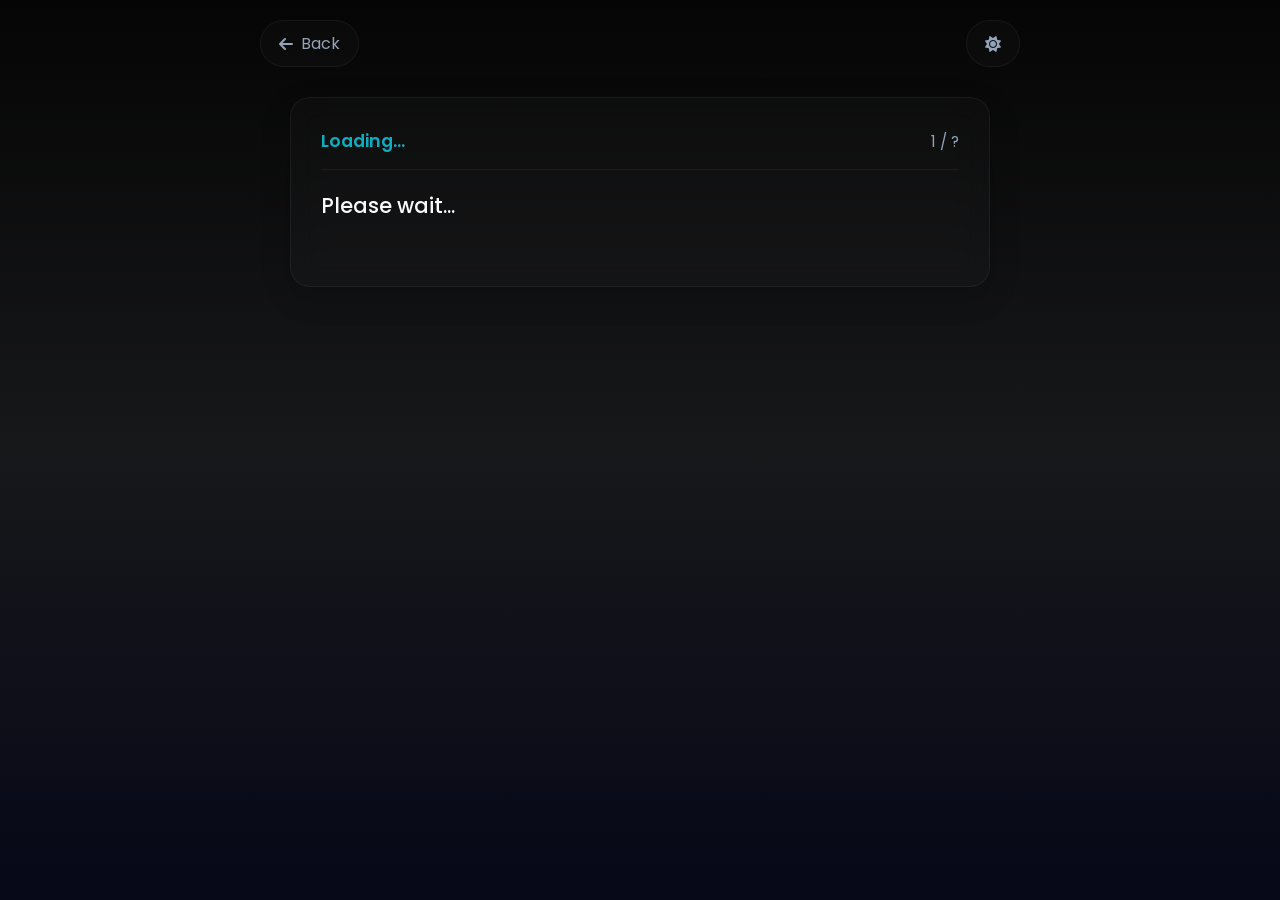
<file: quiz-player.html>
<!DOCTYPE html>
<html lang="en">
<head>
    <meta charset="UTF-8">
    <meta name="viewport" content="width=device-width, initial-scale=1.0">
    <title>Quiz Player</title>
    
    <link rel="stylesheet" href="https://cdnjs.cloudflare.com/ajax/libs/font-awesome/6.0.0/css/all.min.css">
    <link href="https://fonts.googleapis.com/css2?family=Poppins:wght@300;400;500;600;700&display=swap" rel="stylesheet">

    <style>
        :root {
            --bg-gradient-1: #050505;
            --bg-gradient-2: #17181a;
            --bg-gradient-3: #070818;
            --card-bg: rgba(255, 255, 255, 0.02);
            --card-border: rgba(255, 255, 255, 0.05);
            --text-main: #f8fafc;
            --text-muted: #94a3b8;
            --accent-color: #0adaf1c7;
            --correct-color: #10b981; 
            --wrong-color: #ef4444;   
            --hover-bg: rgba(255, 255, 255, 0.04);
            --hover-border: rgba(0, 229, 255, 0.4);
            --hover-shadow: rgba(0, 229, 255, 0.15);
        }

        .light-mode {
            --bg-gradient-1: #f4f6f9;
            --bg-gradient-2: #e9ecef;
            --bg-gradient-3: #f1f3f5;
            --card-bg: rgba(255, 255, 255, 0.7);
            --card-border: rgba(0, 0, 0, 0.05);
            --text-main: #2d3748;
            --text-muted: #718096;
            --accent-color: #4299e1;
            --hover-bg: rgba(255, 255, 255, 1);
            --hover-border: rgba(66, 153, 225, 0.4);
            --hover-shadow: rgba(66, 153, 225, 0.1);
        }

        * { margin: 0; padding: 0; box-sizing: border-box; font-family: 'Poppins', sans-serif; }

        body {
            background: linear-gradient(180deg, var(--bg-gradient-1), var(--bg-gradient-2), var(--bg-gradient-3));
            background-attachment: fixed;
            color: var(--text-main);
            transition: all 0.5s ease;
            height: 100vh;
            overflow: hidden; 
            display: flex;
            flex-direction: column;
            align-items: center;
        }

        .top-nav {
            width: 100%;
            max-width: 800px;
            display: flex;
            justify-content: space-between;
            padding: 20px;
            z-index: 10;
        }

        .icon-btn {
            background: var(--card-bg);
            color: var(--text-muted);
            border: 1px solid var(--card-border);
            padding: 10px 18px;
            border-radius: 30px;
            cursor: pointer;
            text-decoration: none;
            display: flex;
            align-items: center;
            gap: 8px;
            font-size: 1rem;
            transition: 0.3s;
        }

        .icon-btn:hover {
            color: var(--accent-color);
            border-color: var(--accent-color);
            box-shadow: 0 0 10px var(--hover-shadow);
        }

        .quiz-container {
            width: 100%;
            max-width: 700px;
            background: var(--card-bg);
            backdrop-filter: blur(12px);
            border: 1px solid var(--card-border);
            border-radius: 20px;
            padding: 30px;
            margin-top: 10px;
            position: relative;
            box-shadow: 0 10px 30px rgba(0,0,0,0.2);
            max-height: calc(100vh - 100px); 
            display: flex;
            flex-direction: column;
        }

        /* Loading Screen */
        .loader-overlay {
            display: none;
            position: absolute;
            top: 0; left: 0; width: 100%; height: 100%;
            background: rgba(0,0,0,0.85);
            border-radius: 20px;
            z-index: 100;
            justify-content: center;
            align-items: center;
            flex-direction: column;
            color: var(--accent-color);
        }

        .spinner {
            width: 50px; height: 50px;
            border: 4px solid rgba(10, 218, 241, 0.1);
            border-top: 4px solid var(--accent-color);
            border-radius: 50%;
            animation: spin 1s linear infinite;
            margin-bottom: 15px;
        }

        @keyframes spin { 0% { transform: rotate(0deg); } 100% { transform: rotate(360deg); } }

        /* Explanation Box */
        .explanation-overlay {
            display: none;
            position: absolute;
            top: 0; left: 0; width: 100%; height: 100%;
            background: var(--bg-gradient-2);
            border: 2px solid var(--accent-color);
            border-radius: 20px;
            z-index: 90;
            padding: 40px 25px;
            overflow-y: auto;
        }

        .close-exp {
            position: absolute;
            top: 15px; right: 20px;
            font-size: 1.5rem;
            cursor: pointer;
            color: var(--wrong-color);
        }

        #quiz-screen {
            display: flex;
            flex-direction: column;
            height: 100%;
            overflow: hidden;
        }

        .quiz-header {
            display: flex;
            justify-content: space-between;
            align-items: center;
            margin-bottom: 20px;
            padding-bottom: 15px;
            border-bottom: 1px solid var(--card-border);
        }

        .quiz-title { font-size: 1.1rem; font-weight: 600; color: var(--accent-color); }
        .question-tracker { font-size: 0.95rem; color: var(--text-muted); }

        .question-text {
            font-size: 1.3rem;
            font-weight: 500;
            margin-bottom: 20px;
            line-height: 1.5;
        }

        .options-list {
            display: flex;
            flex-direction: column;
            gap: 12px;
            overflow-y: auto; 
            padding-right: 5px;
            margin-bottom: 15px;
            flex-grow: 1; 
        }

        .option-btn {
            background: rgba(255, 255, 255, 0.03);
            border: 1px solid var(--card-border);
            color: var(--text-main);
            padding: 16px 20px;
            border-radius: 12px;
            font-size: 1.05rem;
            text-align: left;
            cursor: pointer;
            transition: 0.3s;
            display: flex;
            justify-content: space-between;
            align-items: center;
        }

        .option-btn:hover:not(:disabled) {
            background: var(--hover-bg);
            border-color: #4e64a3;
            /* transform: translateX(1px); */
        }

        .option-btn.correct { background: rgba(16, 185, 129, 0.1); border-color: var(--correct-color); color: var(--correct-color); }
        .option-btn.wrong { background: rgba(239, 68, 68, 0.1); border-color: var(--wrong-color); color: var(--wrong-color); }

        .btn-group {
            display: flex;
            gap: 10px;
            margin-top: auto;
        }

        .next-btn, .explain-trigger-btn {
            padding: 15px;
            border-radius: 10px;
            font-size: 14px;
            font-weight: 600;
            cursor: pointer;
            transition: 0.3s;
            display: none;
            border: none;
        }

        .next-btn { background: var(--accent-color); color: #000; flex: 2; }
        .explain-trigger-btn { background: transparent; border: 1px solid var(--accent-color); color: var(--accent-color); flex: 1; }

        .result-screen { text-align: center; display: none; }
        .score-circle {
            width: 150px; height: 150px;
            border-radius: 50%;
            border: 5px solid var(--accent-color);
            display: flex; justify-content: center; align-items: center;
            font-size: 2.5rem; font-weight: 700;
            margin: 0 auto 30px auto;
            color: var(--accent-color);
        }

        /* تحسينات الموبايل هنا */
        @media (max-width: 600px) {
            .quiz-container { 
                width: 95%; 
                padding: 15px; 
                max-height: calc(100vh - 80px); /* مساحة أوسع قليلاً للشاشات الصغيرة */
            }
            .question-text { 
                font-size: 1.1rem; 
                margin-bottom: 15px; 
            }
            .option-btn { 
                padding: 12px 15px; 
                font-size: 0.95rem; 
            }
            .btn-group { 
                flex-direction: column; 
                gap: 8px; 
            }
            .explanation-overlay { 
                padding: 20px 15px; 
            }
            .next-btn, .explain-trigger-btn {
                padding: 12px;
            }
        }
    </style>
</head>
<body>

    <nav class="top-nav">
        <a href="javascript:history.back()" class="icon-btn"><i class="fas fa-arrow-left"></i> Back</a>
        <button id="theme-toggle" class="icon-btn"><i class="fas fa-sun"></i></button>
    </nav>

    <div class="quiz-container">
        <div class="loader-overlay" id="loading-screen">
            <div class="spinner"></div>
            <p>Generating Explanation...</p>
        </div>

        <div class="explanation-overlay" id="explanation-view">
            <span class="close-exp" onclick="toggleExplanation(false)">&times; </span>
            <h3 style="color: var(--accent-color); margin-bottom: 15px;"><i class="fas fa-brain"></i> Explanation</h3>
            <p id="exp-content" style="line-height: 1.6; font-size: 1.1rem;"></p>
            <p id="exp-source" style="margin-top: 20px; font-size: 0.9rem; color: var(--text-muted); font-style: italic;"></p>
        </div>

        <div id="quiz-screen">
            <div class="quiz-header">
                <span class="quiz-title" id="quiz-title">Loading...</span>
                <span class="question-tracker"><span id="current-q-num">1</span> / <span id="total-q-num">?</span></span>
            </div>
            
            <h2 class="question-text" id="question-text">Please wait...</h2>
            
            <div class="options-list" id="options-list"></div>
            
            <div class="btn-group">
            <button class="explain-trigger-btn" id="explain-btn" onclick="handleExplain()">Explain <i class="fas fa-robot"></i></button>
            <button class="next-btn" id="next-btn" onclick="nextQuestion()">Next Question <i class="fas fa-arrow-right"></i></button>
            </div>
        </div>

        <div class="result-screen" id="result-screen">
            <h2>Quiz Completed 🎉</h2>
            <div class="score-circle" id="score-circle"><span id="final-score">0</span>%</div>
            <button class="icon-btn" onclick="location.reload()" style="margin: 0 auto;"><i class="fas fa-redo"></i> Restart</button>
        </div>
    </div>

    <script>
        
         const quizDatabase = {

 


            "org3": {
                title: "Quiz I | Midterm Content",
                questions: [
                    { 
                        q: "Why does nitration of Aniline in concentrated H2SO4/HNO3 yield a significant amount of m-nitroaniline despite -NH2 being o,p-directing?", 
                        options: ["Direct oxidation of the ring", "Formation of the anilinium ion (-NH3+)", "Steric hindrance at ortho positions", "The amino group becomes an electron drawer by resonance"], 
                        correct: 1,
                        explanation: "In strongly acidic conditions, the amino group (-NH2) gets protonated to form the anilinium ion (-NH3+). This group is a powerful electron-withdrawing group via induction (-I), which deactivates the ring and directs the next substituent to the meta position.",
                        source: "Lecture 4: Aromatic Amines - Reactions"
                    },
                    { 
                        q: "In the Aldol condensation between Benzaldehyde and Acetone, Benzaldehyde cannot act as the nucleophile. Why?", 
                        options: ["It is too stable due to aromaticity", "It lacks alpha-hydrogens to form an enolate", "The carbonyl carbon is too shielded", "It reacts faster with itself (Cannizzaro)"], 
                        correct: 1,
                        explanation: "Aldol condensation requires the formation of an enolate ion via the removal of an alpha-hydrogen. Benzaldehyde has no hydrogen atoms on the carbon adjacent to the carbonyl group, so it can only serve as the electrophile for another enolate to attack.",
                        source: "Lecture 6: Aldehydes & Ketones - Condensations"
                    },
                    { 
                        q: "Which of these molecules will have the HIGHEST resonance energy (greatest stability)?", 
                        options: ["1,3,5-Cyclohexatriene (Kekule structure)", "Benzene", "Cyclooctatetraene", "Cyclobutadiene"], 
                        correct: 1,
                        explanation: "Benzene is a perfectly delocalized 6-pi electron system that meets Hückel's 4n+2 rule. Its resonance energy (approx 36 kcal/mol) makes it significantly more stable than non-aromatic or anti-aromatic cyclic polyenes.",
                        source: "Lecture 1: Aromaticity & Stability"
                    },
                    { 
                        q: "During the synthesis of Phenol from Chlorobenzene using NaOH at 350°C, which intermediate is formed?", 
                        options: ["Carbocation", "Meisenheimer Complex", "Benzyne (dehydrobenzene)", "Free Radical"], 
                        correct: 2,
                        explanation: "The high temperature/pressure reaction of aryl halides with strong bases (Elimination-Addition) proceeds through a 'Benzyne' intermediate where a triple bond is momentarily formed in the ring.",
                        source: "Lecture 3: Synthesis of Phenols"
                    },
                
                            
                { 
                    q: "Why is Cyclooctatetraene (COT) non-aromatic despite being a cyclic, conjugated system with 8 π electrons?", 
                    options: ["It follows Hückel's 4n+2 rule where n=1.5", "It adopts a non-planar 'tub' shape to avoid anti-aromatic destabilization", "The π electrons are too far apart to overlap", "It is actually aromatic but very reactive"], 
                    correct: 1,
                    explanation: "According to Hückel's rule, a planar 8 π electron system would be anti-aromatic (4n). To avoid this high-energy state, COT distorts into a non-planar tub shape, making it non-aromatic rather than anti-aromatic.",
                    source: "Lecture 1: Aromaticity - Hückel's Rule Limitations"
                },
                { 
                    q: "In the Nucleophilic Aromatic Substitution (SnAr) of 2,4-dinitrochlorobenzene with NaOCH3, what is the rate-determining step?", 
                    options: ["Loss of the Chloride leaving group", "Formation of the anionic Meisenheimer complex", "Protonation of the ring", "Rearrangement of the nitro groups"], 
                    correct: 1,
                    explanation: "Unlike Sn1/Sn2, SnAr proceeds via an addition-elimination mechanism. The first step, where the nucleophile attacks to form the resonance-stabilized Meisenheimer complex, breaks the aromaticity and is the slowest (rate-determining) step.",
                    source: "Lecture 2: Nucleophilic Aromatic Substitution (SnAr)"
                },
                { 
                    q: "Why does o-Nitrophenol have a lower boiling point and lower water solubility than p-Nitrophenol?", 
                    options: ["o-Nitrophenol has a higher molecular weight", "Intramolecular hydrogen bonding in the ortho isomer", "Intermolecular hydrogen bonding in the ortho isomer", "The para isomer is more volatile due to symmetry"], 
                    correct: 1,
                    explanation: "In o-nitrophenol, the hydroxyl group forms an 'intramolecular' hydrogen bond with the adjacent nitro group. This reduces its ability to form 'intermolecular' bonds with water or other molecules, leading to lower solubility and higher volatility (steam-distillable).",
                    source: "Lecture 3: Phenols - Physical Properties"
                },
                { 
                    q: "What is the product formed when Benzaldehyde is treated with 50% NaOH (Cannizzaro Reaction), and why?", 
                    options: ["Benzyl alcohol and Sodium benzoate; because it lacks alpha-hydrogens", "Cinnamic acid; via enolate formation", "Aldol adduct; via nucleophilic attack", "Benzene and Formic acid; via decarboxylation"], 
                    correct: 0,
                    explanation: "Aldehydes without alpha-hydrogens (like Benzaldehyde) cannot form enolates. Instead, they undergo self oxidation-reduction (disproportionation) where one molecule is reduced to an alcohol and the other is oxidized to a salt of a carboxylic acid.",
                    source: "Lecture 6: Aldehydes & Ketones - Cannizzaro Reaction"
                },
                { 
                    q: "Which of the following factors makes N,N-Dimethyl-o-toluidine a stronger base than N,N-Dimethylaniline?", 
                    options: ["The inductive effect (+I) of the methyl group", "Steric Inhibition of Resonance (SIR)", "Hyperconjugation of the ortho-methyl group", "Decreased s-character of the lone pair"], 
                    correct: 1,
                    explanation: "The ortho-methyl group creates steric hindrance that forces the dimethylamino group out of the plane of the ring. This prevents the lone pair from delocalizing into the ring via resonance, keeping it localized on Nitrogen and more available for protons.",
                    source: "Lecture 4: Aromatic Amines - Basicity & SIR Effect"
                },
                { 
                    q: "During the Reimer-Tiemann reaction of Phenol with CHCl3/KOH, what is the reactive electrophile generated in situ?", 
                    options: ["Carbocation (:CH2+)", "Dichlorocarbene (:CCl2)", "Trichloromethyl anion (CCl3-)", "Chloroform radical"], 
                    correct: 1,
                    explanation: "The reaction of Chloroform (CHCl3) with a strong base (KOH) undergoes alpha-elimination to produce Dichlorocarbene (:CCl2). This neutral but highly electron-deficient species acts as the electrophile that attacks the phenoxide ring.",
                    source: "Lecture 3: Reactions of Phenols"
                }
                ]   
            },



       "org4": {
           title: "Quiz II",
           questions: [
       { 
            q: "Why is Friedel-Crafts Alkylation unsuccessful when attempted on a Nitrobenzene ring?", 
            options: ["The nitro group reacts with the Lewis acid catalyst", "The nitro group is a powerful electron-withdrawing group that deactivates the ring", "The carbocation electrophile is too strong for the ring", "Nitrobenzene exists in a non-planar tub shape"], 
            correct: 1,
            explanation: "Friedel-Crafts reactions (both alkylation and acylation) do not occur on benzene rings containing powerful electron-withdrawing groups like -NO2, -SO3H, or -COOH. These groups decrease the electron density so much that the ring becomes unreactive toward the relatively weak carbocation electrophiles generated in this reaction.",
            source: "Lecture 2: Audio [1-3]"
        },
        { 
            q: "When treating Aniline with CH3Cl in the presence of AlCl3, why is 'No Reaction' the observed result despite -NH2 being a strong activator?", 
            options: ["Aniline undergoes polyalkylation immediately", "The lone pair on Nitrogen forms a complex with the Lewis acid, turning it into a deactivating group", "The amino group is too bulky for the AlCl3 catalyst", "Aniline is only reactive toward nucleophilic substitution"], 
            correct: 1,
            explanation: "In Friedel-Crafts reactions, the lone pair on the Nitrogen of the amino group (-NH2) acts as a Lewis base and reacts with the Lewis acid catalyst (AlCl3). This forms a complex where the Nitrogen becomes positively charged (-NH2+-AlCl3-). This transformed group is now a powerful electron-withdrawer that deactivates the ring, preventing the reaction.",
            source: "Lecture 2: Audio [4-6]"
        },
        { 
            q: "In the synthesis of alkylbenzenes, why is Friedel-Crafts Acylation followed by Clemmensen Reduction preferred over direct Alkylation for obtaining n-propylbenzene?", 
            options: ["Direct alkylation leads to explosive products", "Acylation is faster than alkylation", "Direct alkylation results in carbocation rearrangement to form isopropylbenzene as the major product", "Acylation prevents the formation of ortho-isomers"], 
            correct: 2,
            explanation: "Direct alkylation with n-propyl chloride forms a primary carbocation which undergoes a 1,2-hydride shift to form a more stable secondary carbocation (isopropyl). This leads to isopropylbenzene as the major product. Acylation avoids this rearrangement because the acylium ion is resonance-stabilized and does not rearrange.",
            source: "Lecture 2: Audio [7-12]"
        },
        { 
            q: "A reaction of 1-chloro-3-nitrobenzene with NaOH at 80°C results in 'No Reaction'. What is the most accurate chemical justification?", 
            options: ["The temperature is too high for the nitro group", "The meta-nitro group cannot stabilize the Meisenheimer complex via resonance", "Chlorine is a better activator than the nitro group", "The ring is too electron-rich for nucleophilic attack"], 
            correct: 1,
            explanation: "Nucleophilic Aromatic Substitution (SNAr) requires electron-withdrawing groups (like -NO2) to be in the ortho or para positions to stabilize the Meisenheimer (sigma) complex intermediate through resonance. A meta-nitro group only exerts an inductive effect and cannot place the negative charge on the oxygen atoms of the nitro group, making the intermediate less stable.",
            source: "Lecture 5: Audio [13-15]"
        },
        { 
            q: "In the Elimination-Addition (Benzyne) mechanism, why does 2-chloro-1,3-dimethylbenzene fail to react with NaNH2 in liquid ammonia?", 
            options: ["The methyl groups are too small to activate the ring", "There are no ortho-hydrogens available to be abstracted by the base to form the benzyne intermediate", "The chlorine atom is blocked by the methyl groups", "Sodium amide is too weak for this specific substituted ring"], 
            correct: 1,
            explanation: "The first step of the Benzyne mechanism is the abstraction of an ortho-proton by a strong base to eliminate HCl and form the triple bond (benzyne). In 2-chloro-1,3-dimethylbenzene, both ortho positions to the chlorine are occupied by methyl groups, leaving no hydrogens available for elimination.",
            source: "Lecture 5: Audio [16, 17]"
        },
        { 
            q: "Based on the order of activating strength, which of the following compounds will react the fastest in an Electrophilic Aromatic Substitution (SEAr) reaction?", 
            options: ["Phenol (-OH)", "Aniline (-NH2)", "Acetanilide (-NHCOCH3)", "Toluene (-CH3)"], 
            correct: 1,
            explanation: "Nitrogen is less electronegative than Oxygen, making the lone pair on the amino group (-NH2) more available for donation into the benzene ring (+M effect) compared to the hydroxyl group (-OH). Acetanilide is less reactive than Aniline because its lone pair is delocalized into the carbonyl group (cross-conjugation).",
            source: "Lecture 2: Audio [18, 19] & PDF [20]"
        },
        { 
            q: "Why is 2,6-dimethylbenzoic acid significantly more acidic (pKa 3.21) than benzoic acid (pKa 4.17)?", 
            options: ["The methyl groups donate electrons to the carboxylate anion", "Steric inhibition of resonance forces the -COOH out of the ring plane, preventing the destabilizing +R effect", "The methyl groups exert a powerful -I effect", "The ring becomes more planar, increasing stabilization"], 
            correct: 1,
            explanation: "Ortho-substituents cause steric hindrance that forces the carboxyl group (-COOH) to rotate out of the plane of the benzene ring. This rotation breaks the resonance between the ring and the carbonyl group. Since resonance (+R) normally inhibits the release of the proton, preventing it makes the acid stronger.",
            source: "Lecture 4: PDF [21, 22]"
        },
        { 
            q: "Why is Cyclopentadiene considered uniquely acidic for a hydrocarbon?", 
            options: ["It contains a very electronegative carbon atom", "Loss of a proton results in an aromatic anion with 6 pi electrons", "It is a highly strained non-planar molecule", "It reacts spontaneously with water to form an alcohol"], 
            correct: 1,
            explanation: "Cyclopentadiene has a pKa around 16 because losing a proton from its sp3 carbon results in the cyclopentadienyl anion. This anion is cyclic, planar, fully conjugated, and has 6 pi electrons (4n+2 where n=1), making it aromatic and exceptionally stable.",
            source: "Lecture 1: Audio [23-25] & PDF [26]"
        },
        { 
            q: "Which specific nitrating agent is preferred to obtain a higher yield of ortho-nitrophenol while avoiding ring oxidation?", 
            options: ["Concentrated HNO3/H2SO4", "Fuming Nitric Acid", "Acetyl Nitrate [HNO3/(CH3CO)2O]", "Dilute HNO3 at 100°C"], 
            correct: 2,
            explanation: "Acetyl nitrate is a milder nitrating agent compared to the mixed acid (HNO3/H2SO4). It is particularly useful for sensitive rings like phenols or amines to avoid oxidation. It specifically yields a higher proportion of the ortho-isomer through a unique six-center rearrangement mechanism.",
            source: "Lecture 4: PDF [27, 28]"
        },
        { 
            q: "Why are aldehydes generally more reactive than ketones toward nucleophilic addition reactions?", 
            options: ["Aldehydes have more resonance structures", "Ketones have two electron-donating alkyl groups that reduce the partial positive charge on the carbonyl carbon", "Aldehydes are always non-polar", "The carbonyl group in aldehydes is sp3 hybridized"], 
            correct: 1,
            explanation: "Aldehydes are more reactive due to both electronic and steric factors. Electronically, ketones have two alkyl groups (+I effect) that decrease the electrophilicity of the carbonyl carbon more than the single alkyl group in aldehydes. Sterically, aldehydes have less crowding (only one R group and one H), making it easier for nucleophiles to attack.",
            source: "Lecture 5: PDF [29-31]"
        }
    ]
},





            "ana1":{
                title: " Analytical Quiz I Online",
                questions:[
            { 
                q: "Type of quantitative analysis depends on measuring physical properties, such as optical or electrical phenomena, that are related to sample concentration:", 
                options: ["Instrumental analysis", "Volumetric analysis", "Gravimetric analysis", "Semi micro analysis"], 
                correct: 0,
                explanation: "Instrumental analysis relies on measuring physical properties like optical or electrical phenomena that are quantitatively related to the sample's concentration.",
                source: "Quiz 1 Analytical"
            },
            { 
                q: "In volumetric analysis, the solution of exactly known concentration added to the sample is called the:", 
                options: ["Analyte", "titrand", "titrant", "conjugate base"], 
                correct: 2,
                explanation: "The titrant is the standard solution of known concentration that is added from a burette to the analyte (titrand) until the reaction is complete.",
                source: "Quiz 1 Analytical"
            },
            { 
                q: "The difference between the theoretical equivalence point and the practical end point is known as:", 
                options: ["precision", "accuracy", "standard deviation", "titration error"], 
                correct: 3,
                explanation: "Titration error is defined as the difference between the theoretical equivalence point (where the reaction is exactly complete) and the practical end point (where the indicator changes color).",
                source: "Quiz 1 Analytical"
            },
            { 
                q: "According to the Brønsted-Lowry theory, a base is a substance that:", 
                options: ["ionizes to give OH- ions in water", "donates a proton", "accepts a proton", "donates a pair electron"], 
                correct: 2,
                explanation: "The Brønsted-Lowry theory defines an acid as a proton donor and a base as a proton acceptor.",
                source: "Quiz 1 Analytical"
            },
            { 
                q: "One of the following is a characteristic of a primary standard:", 
                options: ["hygroscopic", "high purity and stable", "have a very low equivalent weight", "volatile"], 
                correct: 1,
                explanation: "Primary standards must have high purity, be stable, non-hygroscopic, and ideally have a high equivalent weight to minimize weighing errors.",
                source: "Quiz 1 Analytical"
            },
            { 
                q: "In a neutral aqueous solution at 25°C, the pH and pOH are each equal to:", 
                options: ["0", "1", "7", "14"], 
                correct: 2,
                explanation: "In a neutral solution, the concentrations of hydrogen [H+] and hydroxide [OH-] ions are equal. Therefore, both pH and pOH equal 7 (since pH + pOH = 14).",
                source: "Quiz 1 Analytical"
            },
            { 
                q: "In the classification of quantitative analysis by sample concentration, 'Semi-micro analysis' refers to a sample weight of:", 
                options: [">100 mg", "10-100 mg", "<1.0 mg", "1-10 mg"], 
                correct: 1,
                explanation: "Macro-analysis is >100 mg, Semi-micro analysis is 10-100 mg, and Micro-analysis is <1.0 mg.",
                source: "Quiz 1 Analytical"
            },
            { 
                q: "An acidic buffer solution is composed of:", 
                options: ["a strong acid and its salt", "a weak acid and its salt", "a weak base and its salt", "a strong base and its salt"], 
                correct: 1,
                explanation: "Acidic buffers consist of a weak acid and its salt (e.g., Acetic acid and Sodium acetate) to resist changes in pH upon the addition of small amounts of acid or base.",
                source: "Quiz 1 Analytical"
            },
            { 
                q: "Maximum buffer capacity is achieved when the ratio of [salt] to [acid] is 1:1, meaning that:", 
                options: ["pH= pKa", "pH= 7", "pH= pKw", "pH=pOH"], 
                correct: 0,
                explanation: "According to the Henderson-Hasselbalch equation: pH = pKa + log([salt]/[acid]). When [salt] = [acid], the ratio is 1, and log(1) = 0, making pH = pKa.",
                source: "Quiz 1 Analytical"
            },
            { 
                q: "Theory suggests that indicators change color because their undissociated molecules have a different color than their ionized forms:", 
                options: ["Ostwald theory", "Arrhenius theory", "Bronsted Lowery theory", "chromophore theory"], 
                correct: 0,
                explanation: "Ostwald's theory explains that acid-base indicators are weak organic acids or bases where the unionized form has a different color compared to its ionized form.",
                source: "Quiz 1 Analytical"
            }
]   
        },

    

        "ana2":{
    title: " Analytical Quiz II Online",
    questions:[
        { 
            q: "A titration curve is defined as a plot of:", 
            options: ["Volume of sample versus temperature", "pH versus volume of titrant added", "Concentration versus time", "pKa versus volume of analyte"], 
            correct: 1,
            explanation: "A titration curve represents the change in pH of the solution as a function of the volume of titrant added during the titration process.",
            source: "Quiz 1 Analytical"
        },
        { 
            q: "Titration curves are used in analytical chemistry to:", 
            options: ["Determine boiling point of analyte", "Measure the density of standard solution", "Study nature of titration and choose the suitable indicator", "Calculate the molecular weight of the titrant"], 
            correct: 2,
            explanation: "Titration curves help understand the course of the titration reaction and allow selection of a suitable indicator near the equivalence point.",
            source: "Quiz 1 Analytical"
        },
        { 
            q: "For the titration of weak acid with a strong base, the pH before titration is:", 
            options: ["pH = ½pKa + ½pCa", "pH = pKa + log[salt]/[acid]", "pH = −log[H+]", "pH = 14 − ½pKb − ½pCb"], 
            correct: 0,
            explanation: "Before titration the solution contains only the weak acid, so its pH is calculated using the weak acid approximation: pH = ½(pKa + pCa).",
            source: "Quiz 1 Analytical"
        },
        { 
            q: "Indicator used for the titration of a weak base (like NH4OH) with a strong acid (like HCl)?", 
            options: ["Phenolphthalein", "Methyl orange or Methyl red", "Thymolphthalein", "Any indicator"], 
            correct: 1,
            explanation: "The equivalence point for titration of a weak base with a strong acid lies in the acidic region, so indicators like methyl orange or methyl red are suitable.",
            source: "Quiz 1 Analytical"
        },
        { 
            q: "To detect the first ionization step of H3PO4, ............. is used as indicator", 
            options: ["Phenolphthalein (8 – 10.5)", "Any indicator", "Alizarin yellow R (10.1–12.0)", "Methyl Orange (3 – 6.5)"], 
            correct: 3,
            explanation: "The first equivalence point of phosphoric acid occurs in the acidic pH range, making methyl orange an appropriate indicator.",
            source: "Quiz 1 Analytical"
        },
        { 
            q: "An acid or base generally cannot be determined by direct titration if its dissociation constant (Ka or Kb) is:", 
            options: ["Greater than 10−4", "Less than 10−7", "Exactly 10−5", "Higher than the pKw"], 
            correct: 1,
            explanation: "Very weak acids or bases with Ka or Kb less than 10⁻⁷ do not produce a sufficiently sharp change in pH during titration, making direct titration difficult.",
            source: "Quiz 1 Analytical"
        },
        { 
            q: "Boric acid is a very weak acid (Ka = 5.8×10−10) and cannot be titrated directly; so to enhance its acidity should add:", 
            options: ["Neutral ethanol", "Strong HCl", "Glycerol", "Barium hydroxide"], 
            correct: 2,
            explanation: "Boric acid forms a complex with glycerol which increases its effective acidity, allowing accurate titration with a strong base.",
            source: "Quiz 1 Analytical"
        },
        { 
            q: "On titrating a mixture of HCl (strong acid) and CH3COOH (weak acid) with NaOH, which acid is neutralized first?", 
            options: ["CH3COOH", "Both are neutralized", "The order depends on the indicator used", "HCl"], 
            correct: 3,
            explanation: "The strong acid (HCl) is neutralized first because it is fully dissociated and reacts immediately with the strong base.",
            source: "Quiz 1 Analytical"
        },
        { 
            q: "In the titration of Sodium Carbonate (Na2CO3) with HCl, the half-neutralization to NaHCO3 occurs at pH:", 
            options: ["3.8", "7", "8.35", "1"], 
            correct: 2,
            explanation: "During the first stage of Na2CO3 titration, half-neutralization forms NaHCO3 and occurs around pH ≈ 8.35.",
            source: "Quiz 1 Analytical"
        },
        { 
            q: "The indicator used at complete neutralization of Na2CO3 into CO2 and H2O is:", 
            options: ["Phenolphthalein", "Thymol blue", "Methyl orange", "Neutral red"], 
            correct: 2,
            explanation: "Complete neutralization of sodium carbonate occurs in the acidic range, so methyl orange is the suitable indicator.",
            source: "Quiz 1 Analytical"
        }
    ]   
},
            
            "ana3": {
                title: "Quiz I | Midterm Content",
                questions:[
                { 
                q: "In the titration of phosphoric acid (H3PO4) with NaOH, why is neutral CaCl2 sometimes added from the start of the titration?", 
                options: ["To act as a secondary indicator", "To prevent the hydrolysis of the phosphate salt", "To precipitate the phosphate radical and release an equivalent amount of HCl, allowing a single inflection for all three protons", "To change the pH range of the indicator used"], 
                correct: 2,
                explanation: "Phosphoric acid is a tribasic acid, but its third proton is too weak to be titrated directly (pK3 = 12.32). Adding CaCl2 precipitates Ca3(PO4)2 and releases an equivalent amount of strong HCl, which can be easily titrated to determine all three protons at once.",
                source: "Lecture 4: Polybasic acid - strong base titration"
            },
            { 
                q: "In the formol titration of ammonium salts (an indirect titration method), formaldehyde is added to the sample. What is the actual species being titrated with the standard NaOH?", 
                options: ["The unreacted formaldehyde", "The hexamethylenetetramine formed", "The ammonium hydroxide formed", "The hydrochloric acid (HCl) liberated during the reaction"], 
                correct: 3,
                explanation: "Formaldehyde reacts with ammonium chloride to form hexamethylenetetramine and liberates HCl (4NH4Cl + 6HCHO -> (CH2)6N4 + 4HCl + 6H2O). The liberated strong acid (HCl) is what is actually titrated with NaOH.",
                source: "Lecture 6: Determination of Ammonium Salts by Formol titration"
            },
            { 
                q: "When titrating a very weak base like aniline, why is glacial acetic acid used as a solvent instead of water?", 
                options: ["Because water acts as a base and competes with the sample, whereas acetic acid exerts a levelling effect that enhances the basicity of aniline", "Because aniline is highly soluble in water and might evaporate", "Because acetic acid is an aprotic solvent that prevents side reactions", "Because it exerts a differentiating effect that lowers the basicity of aniline"], 
                correct: 0,
                explanation: "Water is amphiprotic and competes with weak bases. Acetic acid is a protogenic (acidic) solvent that donates protons. This 'levels' the weak base, enhancing its ability to accept protons and making the endpoint much sharper.",
                source: "Lecture 6: Non-Aqueous Titrations - Role of Solvent"
            },
            { 
                q: "During the biphasic titration of sodium salicylate with standard HCl, the liberated salicylic acid is extracted into an immiscible organic solvent (ether). What would happen if this extraction step is omitted?", 
                options: ["The reaction would stop prematurely due to precipitation", "The liberated acid would lower the pH of the aqueous layer, causing a false and early end point", "The indicator (bromophenol blue) would be permanently destroyed", "The sodium salicylate would become insoluble"], 
                correct: 1,
                explanation: "Salicylic acid is poorly soluble in water and acidic. If left in the aqueous phase, its own acidity would prematurely change the indicator's color from blue to pale green before all the sodium salicylate has actually reacted with the HCl titrant.",
                source: "Lecture 5: Biphasic Titrations"
            },
            { 
                q: "In the residual (back) titration of insoluble calcium carbonate (CaCO3) with standard HCl, why must the mixture be boiled before back-titrating the excess HCl with NaOH?", 
                options: ["To dissolve the indicator completely", "To evaporate the water and concentrate the HCl", "To remove the dissolved CO2, which could react with the NaOH titrant and alter the end point", "To accelerate the decomposition of the unreacted HCl"], 
                correct: 2,
                explanation: "The reaction between CaCO3 and HCl produces CO2 gas. Since CO2 forms a weak acid in water (carbonic acid), it would consume some of the standard NaOH during the back-titration, leading to an incorrect calculation of the residual HCl.",
                source: "Lecture 5: Determination of Insoluble Salts (CaCO3)"
            },
            { 
                q: "What is the primary advantage of using a 'mixed indicator' (e.g., neutral red and methylene blue) over a single color indicator in certain weak acid-weak base titrations?", 
                options: ["It provides a sharper, contrasting color change over a very narrow and limited pH range", "It prevents the precipitation of the analyte", "It allows titration over a very wide pH range (0 to 14)", "It makes the solution completely colorless at the equivalence point"], 
                correct: 0,
                explanation: "Mixed indicators combine two dyes with overlapping pH ranges to produce a highly contrasting color change (e.g., from violet to green) in a very narrow interval, making it easier to detect the subtle endpoint in weak acid-weak base titrations.",
                source: "Lecture 4: Types of Indicators - Mixed Indicators"
            },
            { 
                q: "Which of the following statements represents the 'Maximum Buffer Capacity' condition?", 
                options: ["When the concentration of the salt is exactly 10 times the concentration of the acid", "When the buffer is diluted to an infinite volume", "When the pH of the solution is exactly equal to the pKa of the weak acid", "When a strong acid completely neutralizes the weak base"], 
                correct: 2,
                explanation: "According to the Henderson-Hasselbalch equation (pH = pKa + log[salt]/[acid]), maximum buffer capacity is achieved when the concentration of the salt equals the concentration of the acid ([salt] = [acid]). At this point, log(1) = 0, so pH = pKa.",
                source: "Lecture 3: Buffer Capacity"
            },
            { 
                q: "When determining an aldehyde (like benzaldehyde) using the hydroxylamine hydrochloride method, the quantity of the aldehyde is calculated based on:", 
                options: ["The amount of water produced in the reaction", "The volume of standard acid required to neutralize the oxime formed", "The excess unreacted hydroxylamine hydrochloride", "The volume of standard NaOH required to titrate the liberated HCl"], 
                correct: 3,
                explanation: "Aldehydes react with hydroxylamine hydrochloride to form an oxime, water, and liberate an equivalent amount of HCl. This liberated HCl is then titrated with a standard NaOH solution to determine the original aldehyde concentration.",
                source: "Lecture 6: Indirect Titration - Determination of Aldehydes & Ketones"
            },
            { 
                q: "How does the Brönsted-Lowry theory differ significantly from the Arrhenius theory regarding the nature of acid-base reactions?", 
                options: ["Brönsted-Lowry focuses exclusively on electron pair donation and acceptance", "Brönsted-Lowry involves the solvent in the reaction as an active proton donor or acceptor (e.g., forming H3O+)", "Brönsted-Lowry requires the solvent to be strictly water", "Arrhenius theory accounts for non-aqueous solvents while Brönsted-Lowry does not"], 
                correct: 1,
                explanation: "Arrhenius defined acids/bases strictly by their ability to yield H+ or OH- in water. Brönsted-Lowry defined them as proton donors/acceptors and recognized that the solvent (like water) actively participates in the reaction either as a weak base (accepting a proton) or a weak acid.",
                source: "Lecture 1: Acid-Base Theories"
            },
            { 
                q: "In the titration of a weak base (e.g., NH4OH) with a strong acid (e.g., HCl), the pH of the solution midway to the equivalence point is primarily governed by:", 
                options: ["The complete hydrolysis of the formed salt", "The properties of a basic buffer formed by the remaining weak base and its conjugate acid salt", "The concentration of the strong acid alone", "The Kw of water exclusively"], 
                correct: 1,
                explanation: "Before reaching the equivalence point, the added strong acid neutralizes some of the weak base to form a salt (NH4Cl). The mixture of the remaining unreacted weak base (NH4OH) and the formed salt (NH4Cl) acts as a basic buffer, which dictates the pH.",
                source: "Lecture 3/4: Titration curve of Weak base-strong acid"
            }
        ]
            },
            
    "pha1": {
         title: "Quiz I",
         questions: [
        {
            q: "In 'Ammi visnaga', which group of active constituents is primarily responsible for its spasmolytic effect on the coronary vessels and ureter?",
            options: ["Pyrano-coumarins (Visnadin)", "Furano-chromones (Khellin and Visnagin)", "Flavonoids (Quercetin)", "Furano-coumarins (Xanthotoxin)"],
            correct: 1,
            explanation: "The essential active principles of Ammi visnaga are furano-chromones, specifically Khellin and Visnagin, which act as powerful smooth muscle relaxants used in treating angina pectoris and renal stones.",
            source: "Lecture_1,2.pdf -> Ammi visnaga (Page 7)"
        },
        {
            q: "The 'Milk Thistle' (Silybum marianum) contains a mixture of isomeric flavolignans collectively known as Silymarin. Identify the specific components of this mixture.",
            options: ["Limonine and Citral", "Silybin, Silychristin, and Silidianin", "Xanthotoxin and Bergapten", "Ephedrine and Pseudo-ephedrine"],
            correct: 1,
            explanation: "Silymarin is a mixture of three isomeric flavolignans: silybin, silychristin, and silidianin. These provide the hepatoprotective effects by stabilizing hepatic cell membranes.",
            source: "Lecture_2,3,herbs.pdf -> Milk Thistle Active Constituents (Page 11)"
        },
        {
            q: "What is the primary active principle of 'Ammi majus', and what is its specific therapeutic use compared to 'Ammi visnaga'?",
            options: ["Khellin; used for coronary dilation", "Psoralene; used for vitiligo (leucodermia)", "Capsaicin; used for dyspepsia", "Lobeline; used for asthma"],
            correct: 1,
            explanation: "Ammi majus contains Psoralene (a furano-coumarin mixture). Unlike Ammi visnaga which is a spasmolytic, Ammi majus is used to treat leucodermia (vitiligo) because it stimulates pigment production in skin exposed to UV light.",
            source: "Lecture_2,3,herbs.pdf -> Ammi majus Actions (Page 8)"
        },
        {
            q: "Menthol, the main volatile oil component of Peppermint, facilitates muscle relaxation in the GIT by acting as a:",
            options: ["Sodium channel activator", "Potassium channel opener", "Calcium channel blocker", "Cholinesterase inhibitor"],
            correct: 2,
            explanation: "Menthol's mechanism of action involves blocking calcium channels. This prevents the influx of calcium into smooth muscle cells, leading to relaxation in the GIT, vessels, and heart.",
            source: "Lecture_2,3,herbs.pdf -> Menthol Mechanism (Page 15)"
        },
        {
            q: "Which active principle derived from 'Halfa Bar' (Cymbopogon proximus) is used for the expulsion of ureteric calculi?",
            options: ["Khellol", "Ammidin", "Proximadiol (Halphabarol)", "Cineole"],
            correct: 2,
            explanation: "Proximadiol is a dicyclic sesquiterpene found in Halfa bar. It is unique because it causes ureteric dilatation while increasing the propulsive movement of the ureter to help expel stones.",
            source: "Lecture_3.pdf -> Halfa bar Constituents (Page 20)"
        },
        {
            q: "Regarding the 'Catharanthus' (Vinca) alkaloids, which specific constituent is clinically used for treating children with leukemia?",
            options: ["Vinblastine", "Vincristine", "Vindoline", "Catharanthine"],
            correct: 1,
            explanation: "While both are derived from Catharanthus roseus, Vincristine is specifically used for the treatment of leukemia in children, whereas Vinblastine is used for Hodgkin's disease and breast cancer.",
            source: "Lecture_3.pdf -> Catharanthus Uses (Page 19)"
        },
        {
            q: "The 'Lobelia' herb is used in pharmaceutical preparations to break the smoking habit. This is due to which active alkaloid?",
            options: ["Lobeline", "Nicotine", "Coniine", "Ergotamine"],
            correct: 0,
            explanation: "Lobelia contains the piperidine alkaloid Lobeline. It has a 'nicotine-like action,' which is used therapeutically to satisfy cravings during smoking cessation.",
            source: "Lecture_3.pdf -> Lobelia Uses (Page 17)"
        },
        {
            q: "Which constituent of 'Cannabis sativa' is identified as the potent anti-emetic component used specifically in cancer patients?",
            options: ["Cannabidiol (CBD)", "Cannabinol", "Tetrahydrocannabinol (THC)", "Choline"],
            correct: 2,
            explanation: "Tetrahydrocannabinol (THC) is the primary resin material in Cannabis and is used clinically as a potent anti-emetic for patients undergoing cancer treatments.",
            source: "Lecture_3.pdf -> Cannabis Uses (Page 17)"
        },
        {
            q: "In the 'Ergot' group of alkaloids, which constituent is specifically indicated to stimulate the uterus and reduce postpartum hemorrhage?",
            options: ["Ergotamine", "Ergotoxine", "Ergometrine", "Vincristine"],
            correct: 2,
            explanation: "Ergometrine is the specific Ergot alkaloid that stimulates the uterus to initiate labor and is used to reduce postpartum hemorrhage.",
            source: "Lecture_3.pdf -> Ergot Uses (Page 17)"
        },
        {
            q: "The 'Capsicum' fruit's medicinal value in alleviating functional dyspepsia is directly related to which active chemical?",
            options: ["Capsanthin", "Capsaicin", "Citrullol", "Aurantiamarin"],
            correct: 1,
            explanation: "Capsaicin is the chemical in red pepper that helps reduce pain. In functional dyspepsia, it works by desensitizing gastric nociceptive C-fibres.",
            source: "Lecture_2,3,herbs.pdf -> Capsicum Clinical Trial (Page 8)"
        }
    ]
},


     "pha2": {
         title: "Quiz II",
          questions: [
        {
            q: "Which specific alkaloid is clinically preferred for treating pediatric leukemia, and what characteristic neurological complication is associated with its repeated administration?",
            options: [
                "Vinblastine; severe gastric ulceration",
                "Vincristine; peripheral neuropathy including numbness in extremities",
                "Ergotamine; persistent vasospasm and gangrene",
                "Lobeline; medullary paralysis and collapse"
            ],
            correct: 1,
            explanation: "Vincristine is the alkaloid used for leukemia in children. Its major neurological side effect, especially with repeated doses, is peripheral neuropathy which presents as numbness in fingers and toes.",
            source: "Lecture_3.pdf -> Catharanthus (Page 19)"
        },
        {
            q: "How does Silymarin provide hepato-cellular protection against toxins like alcohol and carbon tetrachloride?",
            options: [
                "By neutralizing gastric acid and aiding in fat emulsification",
                "By inhibiting the metabolic breakdown of carbohydrates in the liver",
                "By altering the structure of the outer cell membrane to block toxin entry",
                "By acting as a direct sedative to reduce hepatic inflammation"
            ],
            correct: 2,
            explanation: "Silymarin protects the liver by stabilizing the outer cell membrane of hepatic cells, which physically inhibits the passage of toxins into the cells.",
            source: "Lecture_2,3,herbs.pdf -> Silybum marianum (Page 11)"
        },
        {
            q: "In the management of renal colic, what is the specific role of Proximadiol (Halphabarol) in the expulsion of calculi?",
            options: [
                "It chemically dissolves the stones into smaller particles",
                "It acts as a systemic diuretic to increase the force of urine",
                "It induces ureteric dilatation while maintaining active propulsive movement",
                "It functions as a local anesthetic to eliminate the sensation of pain"
            ],
            correct: 2,
            explanation: "Proximadiol, the active principle of Halfa bar, produces ureteric dilatation below the stone while increasing the propulsive movement of the smooth muscles to help push the stone out.",
            source: "Lecture_3.pdf -> Halfa bar (Page 20)"
        },
        {
            q: "Why is the use of Fennel considered clinically risky for patients undergoing treatment with the drug Tamoxifen?",
            options: [
                "It accelerates the renal excretion of the medication",
                "Its estrogen-like activity may interfere with the drug's efficacy",
                "It causes severe hypersensitivity when combined with antibiotics",
                "It inhibits the liver's ability to regenerate after chemotherapy"
            ],
            correct: 1,
            explanation: "Fennel has estrogenic activity. Since Tamoxifen is used for estrogen-sensitive cancers, Fennel can interfere with and decrease the effectiveness of the treatment.",
            source: "Lecture_1,2.pdf -> Fennel (Page 2)"
        },
        {
            q: "What is the primary pharmacological justification for including Ergotamine in pharmaceutical combinations with caffeine for headache relief?",
            options: [
                "To stimulate the uterus and reduce bleeding",
                "To lower blood pressure in hypertensive patients",
                "To treat migraine through its specific vascular effects",
                "To act as a mild sedative for elderly patients"
            ],
            correct: 2,
            explanation: "Ergotamine is the specific Ergot alkaloid indicated for migraines. Caffeine is often added to these formulations to improve absorption and effectiveness.",
            source: "Lecture_3.pdf -> Ergot (Page 17)"
        },
        {
            q: "What mechanism allows Menthol to induce the relaxation of smooth muscles in the gastrointestinal tract and blood vessels?",
            options: [
                "It acts as a calcium channel blocker",
                "It stimulates the release of mucosal prostaglandins",
                "It functions as a sodium channel activator",
                "It increases the sensitivity of cholinergic receptors"
            ],
            correct: 0,
            explanation: "Menthol acts as a calcium channel blocker, preventing the influx of calcium into smooth muscle cells, which leads to muscle relaxation.",
            source: "Lecture_2,3,herbs.pdf -> Mentha (Page 15)"
        },
        {
            q: "Identify the therapeutic application for Ammi majus that distinguishes it from the spasmolytic effects of Ammi visnaga.",
            options: [
                "Treatment of bronchial asthma and whooping cough",
                "Dilation of coronary arteries for angina pectoris relief",
                "Treatment of leucodermia (vitiligo) by stimulating pigment production",
                "Expulsion of small bladder and kidney stones"
            ],
            correct: 2,
            explanation: "Ammi majus contains psoralene, which is used topically to treat vitiligo (leucodermia) because it stimulates pigment production when the skin is exposed to UV light.",
            source: "Lecture_2,3,herbs.pdf -> Ammi majus (Page 8)"
        },
        {
            q: "Why is it strictly contraindicated to apply peppermint oil directly to the facial area of an infant?",
            options: [
                "It causes permanent thinning of the dermal layer",
                "It may trigger a reflex spasm that inhibits breathing",
                "It neutralizes the effects of topical antibiotic creams",
                "It leads to a significant increase in intracranial pressure"
            ],
            correct: 1,
            explanation: "The potent vapors of peppermint oil can cause a sudden respiratory spasm in infants, which can lead to the inability to breathe.",
            source: "Lecture_2,3,herbs.pdf -> Mentha Contraindications (Page 15)"
        },
        {
            q: "How does the alkaloid Lobeline facilitate the process of breaking the smoking habit?",
            options: [
                "By inducing severe nausea when tobacco is smelled",
                "By providing a nicotine-like action that satisfies physiological cravings",
                "By numbing the taste buds to make smoking unpleasant",
                "By acting as a strong sedative to manage nicotine withdrawal"
            ],
            correct: 1,
            explanation: "Lobeline (from Lobelia) has a 'nicotine-like action,' allowing it to be used in smoking cessation aids to mimic nicotine's effect without tobacco use.",
            source: "Lecture_3.pdf -> Lobelia (Page 17)"
        },
        {
            q: "Which specific component of Cannabis is utilized as a medical intervention for nausea and vomiting in cancer patients?",
            options: [
                "Cannabidiol (CBD)",
                "Cannabinol",
                "Tetrahydrocannabinol (THC)",
                "Trigonelline"
            ],
            correct: 2,
            explanation: "THC is a potent anti-emetic component found in Cannabis resin and is used clinically to help cancer patients manage chemotherapy-induced vomiting.",
            source: "Lecture_3.pdf -> Cannabis (Page 17)"
        }
    ]
},


"pha3":{      
    title: "Quiz III",
    questions: [
        {
            q: "Botanically, a fruit is defined as a mature ________ developed after fertilization.",
            options: ["Root", "Ovary", "Leaf", "Stem"],
            correct: 1,
            explanation: "A fruit is a mature ovary that develops from the flower after fertilization takes place.",
            source: "Lecture_1,2.pdf -> Definition (Page 13)"
        },
        {
            q: "What is the botanical name of the Anise fruit?",
            options: ["Foeniculum vulgare", "Coriandrum sativum", "Pimpinella anisum", "Ammi majus"],
            correct: 2,
            explanation: "Anise fruit is derived from the plant Pimpinella anisum, belonging to the family Umbelliferae.",
            source: "2- Anise.pdf -> Botanical Origin (Page 1)"
        },
        {
            q: "Which of the following is the primary active constituent in Peppermint (Mentha)?",
            options: ["Anethole", "Menthol", "Capsaicin", "Khellin"],
            correct: 1,
            explanation: "Mentha piperita (Peppermint) contains a volatile oil rich in Menthol (about 78%).",
            source: "Lecture_4.pdf -> Active Constituents (Page 31)"
        },
        {
            q: "What is the characteristic shape of the Coriander fruit?",
            options: ["Elongated", "Sub-globular or Spherical", "Flat", "Ovoid"],
            correct: 1,
            explanation: "Coriander is described as being sub-globular or spherical, which distinguishes it from other elongated fruits like fennel.",
            source: "3- coriander.pdf -> Macroscopic Profile (Page 6)"
        },
        {
            q: "Which active chemical is responsible for the 'pungency' (hot taste) of Red Pepper (Capsicum)?",
            options: ["Capsanthin", "Capsaicin", "Cineole", "Borneol"],
            correct: 1,
            explanation: "Capsaicin is the main constituent of Capsicum that provides its spicy or pungent medicinal value.",
            source: "Fruit (capsicum).pdf -> Active Constituents (Page 11)"
        },
        {
            q: "Ammi visnaga (Khella) is primarily used to treat which condition?",
            options: ["Vitiligo", "Renal colic and kidney stones", "Skin fungal infections", "Children's cough"],
            correct: 1,
            explanation: "Ammi visnaga acts as a spasmolytic and is used for the removal of small bladder and kidney stones by relaxing the ureter.",
            source: "Lecture_1,2.pdf -> Actions and Uses (Page 19)"
        },
        {
            q: "Which plant is specifically used in the form of a 'paint' to treat Leucodermia (Vitiligo)?",
            options: ["Ammi majus", "Anise", "Fennel", "Coriander"],
            correct: 0,
            explanation: "Ammi majus contains psoralene, which is used topically to treat vitiligo because it stimulates skin pigment production.",
            source: "Lecture_2,3,herbs.pdf -> Ammi majus (Page 20)"
        },
        {
            q: "What is the main clinical use of Silymarin (found in Milk Thistle)?",
            options: ["Curing asthma", "Liver protection (Hepatoprotective)", "Treating migraines", "Reducing toothache"],
            correct: 1,
            explanation: "Silymarin is well-known for its hepato-cellular protection, safeguarding the liver from toxins like alcohol.",
            source: "Lecture_2,3,herbs.pdf -> Actions and Uses (Page 22)"
        },
        {
            q: "The alkaloid 'Vincristine' is used as a medical treatment for:",
            options: ["Smoking addiction", "Leukemia in children", "Common cold", "Joint pain"],
            correct: 1,
            explanation: "Vincristine, derived from the Catharanthus (Vinca) plant, is a vital drug used to treat leukemia in children.",
            source: "Lecture_3.pdf -> Catharanthus (Page 30)"
        },
        {
            q: "Which herb is known as 'Indian Tobacco' and is used to help break the smoking habit?",
            options: ["Lobelia", "Cannabis", "Ephedra", "Thyme"],
            correct: 0,
            explanation: "Lobelia (Indian Tobacco) contains lobeline, which has a nicotine-like action used in smoking cessation.",
            source: "Lecture_3.pdf -> Lobelia (Page 27)"
        },
        {
            q: "What color is produced when Menthol crystals react with H2SO4, Vanillin, and then water?",
            options: ["Blue", "Yellow", "Violet", "Green"],
            correct: 2,
            explanation: "In a special chemical test, Menthol crystals plus sulfuric acid and vanillin produce an orange-yellow color, which turns violet after adding water.",
            source: "Lecture_4.pdf -> Chemical tests (Page 32)"
        },
        {
            q: "Which of the following is a common use for 'Fennel' fruit?",
            options: ["Treating severe burns", "As a carminative for digestion", "As a powerful laxative", "To treat hearing loss"],
            correct: 1,
            explanation: "Fennel is widely used as an aromatic carminative to treat digestion problems and flatulence.",
            source: "Lecture_1,2.pdf -> Actions and Uses (Page 15)"
        },
        {
            q: "In Anise, what is the 'fastest way' to confirm its identity in a powdered mixture under a microscope?",
            options: ["Presence of starch", "Presence of warty hairs", "Presence of red color", "Presence of seeds"],
            correct: 1,
            explanation: "The presence of curved, warty trichomes (hairs) is the diagnostic value for identifying Anise in powder form.",
            source: "2- Anise.pdf -> Microscopic Evidence (Page 3)"
        },
        {
            q: "St. John's Wort (Hypericum) is widely recognized for its activity as a moderate ________.",
            options: ["Antibiotic", "Antidepressant", "Painkiller", "Vitamin supplement"],
            correct: 1,
            explanation: "Hypericum is commonly used for its moderate antidepressant activity.",
            source: "Lecture_3.pdf -> Hypericum (Page 30)"
        },
        {
            q: "The preparation 'Proximol' is used for expelling stones from the ________.",
            options: ["Gallbladder", "Ureter (Urinary tract)", "Lungs", "Stomach"],
            correct: 1,
            explanation: "Proximol (Halfa bar extract) acts as a propulsive for ureteric stones in the renal system.",
            source: "Lecture_3.pdf -> Halfa bar (Page 30)"
        }
    ]
},
   



       "it1":{
            title: "IT Assignment",
            questions:[
                { 
                    q: "What is the primary goal of fifth-generation computers", 
                    options: ["To enhance gaming experiences", "To increase processing speed", "To develop computers capable of time travel", "To develop computers capable of learning and self-organization"], 
                    correct: 3,
                    explanation: "Fifth-generation computers focus on artificial intelligence and self-learning systems.",
                    source: "Computer Generations → Fifth Generation (end of generations section)"
                },
                { 
                    q: "How would you describe the computation time of second-generation computers?", 
                    options: ["Milliseconds", "Nanoseconds", "Microseconds", "Seconds"], 
                    correct: 2,
                    explanation: "Second-generation computers worked in microseconds due to transistor technology.",
                    source: "Computer Generations → Second Generation"
                },
                { 
                    q: "What applications are Supercomputers primarily used for?", 
                    options: ["Sending astronauts into space", "Controlling missile guidance systems", "Forecasting the weather", "All of the above"], 
                    correct: 3,
                    explanation: "Supercomputers are used in space, defense, and weather prediction.",
                    source: "Types of Computers → Supercomputers"
                },
                { 
                    q: "What is the primary purpose of a Server in a network?", 
                    options: ["Run Large Processing Tasks", "Host Programs and Data for a Small Network", "Control Missile Guidance Systemsd", "Explore for Oil"], 
                    correct: 1,
                    explanation: "Servers provide data and programs to other computers in a network.",
                    source: "Types of Computers → Server"
                },
                { 
                    q: "What is a bit map image made up of ?", 
                    options: ["lines", "curves", "numbers", "pixels"], 
                    correct: 3,
                    explanation: "Bitmap images consist of pixels (small dots forming the image).",
                    source: "Multimedia / Images → Bitmap Images"
                },
                { 
                    q: "What is the primary function of expansion cards in desktop computers?", 
                    options: ["Providing additional processing power", "Enhancing network connectivity", "Offering additional capabilities", "Increasing system cooling"], 
                    correct: 2,
                    explanation: "Expansion cards add extra functions like graphics, sound, or network features.",
                    source: "Computer Hardware → Expansion Cards"
                },
                { 
                    q: "What was a significant advancement in programming languages during the third generation?", 
                    options: ["Exclusive use of machine language", "Sole reliance on assembly language", "High-level languages were introduced", "Use of binary code only"], 
                    correct: 2,
                    explanation: "Third-generation computers introduced high-level programming languages.",
                    source: "Computer Generations → Third Generation"
                },
                { 
                    q: "What term is used to describe a group of eight bits in digital data representation?", 
                    options: ["Nibble", "Kilobyte", "Byte", "Megabyte"], 
                    correct: 2,
                    explanation: "A byte consists of 8 bits.",
                    source: "Data Representation → Units of Data"
                },
                { 
                    q: "What is the defining characteristic of an Embedded computer?", 
                    options: ["Large size and high processing power", "a product for specific tasks", "Designed for heavy gaming and multimedia tasks ", "Equipped with extensive externalconnections"], 
                    correct: 1,
                    explanation: "Embedded computers are designed to perform specific tasks within devices.",
                    source: "Types of Computers → Embedded Computer"
                },
                { 
                    q: "Which companies are commonly associated with producing CPUs for personal computers?", 
                    options: ["Intel and AMD", "ARM and NVIDIAc) Microsoft and Apple", "Google and Samsung"], 
                    correct: 0,
                    explanation: "Intel and AMD are the main CPU manufacturers for PCs.",
                    source: "Computer Hardware → CPU"
                },
                { 
                    q: "1024 bit is equal to how many byte", 
                    options: ["1 Byte", "128 Byte", "32 Byte", "64 Byte"], 
                    correct: 1,
                    explanation: "1024 bits ÷ 8 = 128 bytes.",
                    source: "Data Representation → Units of Data"
                },
                { 
                    q: "Which of the following is an operating system", 
                    options: ["windows", "Mac", "Android", "All of the above"], 
                    correct: 3,
                    explanation: "All listed options are operating systems.",
                    source: "Software → Operating Systems"
                },
                { 
                    q: "Mac Operating System is developed by which company", 
                    options: ["IBM", "Apple", "Microsoft", "Samsung"], 
                    correct: 1,
                    explanation: "Mac OS is developed by Apple.",
                    source: "Operating Systems → Mac OS"
                },
                { 
                    q: "A computer use which type of number system to calculate and to store data", 
                    options: ["decimal", "octal", "binary", "hexadecimal"], 
                    correct: 2,
                    explanation: "Computers use binary (0 and 1).",
                    source: "Data Representation → Number Systems"
                },
                { 
                    q: "Which is an Input device", 
                    options: ["Monitor", "Printer", "Mouse", "None of the above"], 
                    correct: 2,
                    explanation: "Mouse is an input device.",
                    source: "Input/Output Devices → Input Devices"
                },
                { 
                    q: "How many kilobytes are there in 1 megabyte?", 
                    options: ["1000", "1024", "1048", "1032"], 
                    correct: 1,
                    explanation: "1 MB = 1024 KB.",
                    source: "Data Representation → Units of Data"
                },
                { 
                    q: "Which hardware technology was predominantly used in first-generation computers?", 
                    options: ["Microchips and transistors", "Vacuum tubes and magnetic drums", "Integrated circuits and RAM", "Fiber optics and quantum computing"], 
                    correct: 1,
                    explanation: "First-generation computers used vacuum tubes.",
                    source: "Computer Generations → First Generation"
                },
                { 
                    q: "When data is processed into a meaningful form, it becomes ………………….", 
                    options: ["skills", "Information", "Data", "Integrated circuit"], 
                    correct: 1,
                    explanation: "Processed data becomes information.",
                    source: "Basic Concepts → Data vs Information"
                },
                { 
                    q: "The………………..., which serves as the stage manager to ensure that all the other components act in concert.", 
                    options: ["Control unit", "Arithmetic/logic unit", "Memory unit", "Input unit"], 
                    correct: 0,
                    explanation: "The Control Unit coordinates all operations.",
                    source: "CPU Components → Control Unit"
                },
                { 
                    q: "……………… represent text-based data written in any ancient or modern language, including those with different alphabets.", 
                    options: ["Unicode", "ASCII", "Byte", "Megabyte"], 
                    correct: 0,
                    explanation: "Unicode supports multiple languages and alphabets.",
                    source: "Data Representation → Character Encoding"
                },
                { 
                    q: "The ……………… is a tiny computer embedded into a product designed to perform specific tasks or functions for that product.", 
                    options: ["Desktop computer", "Embedded computer", "Server", "Super computer"], 
                    correct: 1,
                    explanation: "Embedded systems perform specific functions within devices.",
                    source: "Types of Computers → Embedded Computer"
                },
                { 
                    q: "The ……………… which can perform arithmetic and logic operations on data.", 
                    options: ["Arithmetic/logic unit", "Memory unit", "Control unit", "Output unit"], 
                    correct: 0,
                    explanation: "ALU performs calculations and logic operations.",
                    source: "CPU Components → ALU"
                },
                { 
                    q: "The ……………… connect expansion cards to the mother-board to add additional capabilities.", 
                    options: ["Flash memory card reader", "Hard drive", "Expansion slots", "USB ports"], 
                    correct: 2,
                    explanation: "Expansion slots connect expansion cards to the motherboard.",
                    source: "Computer Hardware → Expansion Slots"
                },
                { 
                    q: "The ……………… physical parts of a computer, can be internal or external.", 
                    options: ["Data", "Hardware", "Software", "Information"], 
                    correct: 1,
                    explanation: "Hardware refers to physical components.",
                    source: "Basic Concepts → Hardware"
                },
                { 
                    q: "The measurement of the processing speed of a CPU is the CPU clock speed, in ………………", 
                    options: ["GHZ", "m/s", "rev/min", "𝑚2/𝑠"], 
                    correct: 0,
                    explanation: "CPU speed is measured in gigahertz.",
                    source: "CPU → Clock Speed"
                },
                { 
                    q: "Which software technology was predominantly used in second-generation computers?", 
                    options: ["High-level languages", "Machine language", "High-level programming languages", "Assembly language"], 
                    correct: 3,
                    explanation: "Second-generation computers used assembly language.",
                    source: "Computer Generations → Second Generation"
                },
                { 
                    q: "The ………………, which holds both data and instructions.", 
                    options: ["Arithmetic/logic unit", "Output unit", "Control uni ", "Memory unit"], 
                    correct: 3,
                    explanation: "Memory stores both data and instructions.",
                    source: "CPU Components → Memory Unit"
                },
                { 
                    q: "How would you describe the computation time of third-generation computers?", 
                    options: ["Nanoseconds", "Seconds", "Microseconds", "Milliseconds"], 
                    correct: 0,
                    explanation: "Third-generation computers operated in nanoseconds.",
                    source: "Computer Generations → Third Generation"
                },
                { 
                    q: "The fifth generation computers use …………….. chips that are able to store millions of components on a single chip.", 
                    options: ["Very Large Scale Integrated", "Super Large Scale Integrated", "Minimum Scale Integrated", "None of the above"], 
                    correct: 0,
                    explanation: "Fifth-generation computers use VLSI technology.",
                    source: "Computer Generations → Fifth Generation"
                },
                { 
                    q: "…………….. is designed to be used with a digital pen/stylus or touch input.", 
                    options: ["Tablet computer", "Desktop computer", "Processor", "Expansion Slots"], 
                    correct: 0,
                    explanation: "Tablet computers support touch and stylus input.",
                    source: "Types of Computers → Tablet"
                }
            ]
        },

        "it2":{
            title: "IT Question Bank 1",
            questions:[
        { 
            q: "Computer is an __________ device.", 
            options: ["Electronic", "Electrical", "Mechanical", "Analog"], 
            correct: 0,
            explanation: "A computer is defined as an electronic device that operates under the control of instructions stored in its own memory, which can accept, process, and store data.",
            source: "IT_merged.pdf -> Introduction to Computer (Page 2)"
        },
        { 
            q: "The word computer has been derived from which of the following language?", 
            options: ["Greek", "English", "Latin", "Hindi"], 
            correct: 2,
            explanation: "The term 'Computer' is derived from the Latin word 'computare', which means to calculate or to count.",
            source: "IT_merged.pdf -> Introduction to Computer -> Etymology (Page 2)"
        },
        { 
            q: "Who is the father of computer?", 
            options: ["Alan Turing", "Charles Babbage", "Simur Cray", "Augusta Adaming"], 
            correct: 1,
            explanation: "Charles Babbage is known as the 'Father of the Computer' because he designed the first mechanical computer, the Analytical Engine, which laid the framework for modern computer architecture.",
            source: "IT_merged.pdf -> History of Computers (Page 5)"
        },
        { 
            q: "Who is the father of Computer Science?", 
            options: ["Alan Turing", "Charles Babbage", "Simur Cray", "Augusta Adaming"], 
            correct: 0,
            explanation: "Alan Turing is considered the 'Father of Computer Science' for his significant role in developing the concepts of algorithms and computation with the Turing machine.",
            source: "IT_merged.pdf -> History of Computers -> Pioneers (Page 5)"
        },
        { 
            q: "Who is the father of personal computer?", 
            options: ["Edward Robert", "Charles Babbage", "Alan Turing", "None of these"], 
            correct: 0,
            explanation: "Edward Robert is often credited as the father of the personal computer for his role in the development of the Altair 8800, the first commercially successful personal computer.",
            source: "IT_merged.pdf -> History of Computers -> Personal Computing (Page 13)"
        },
        { 
            q: "A CPU contains __________.", 
            options: ["A card reader and a printing device", "An analytical engine and a control unit", "A control unit and an arithmetic logic unit", "An arithmetic logic unit and a card reader"], 
            correct: 2,
            explanation: "The Central Processing Unit (CPU) consists of two main functional parts: the Control Unit (CU) and the Arithmetic Logic Unit (ALU).",
            source: "IT_merged.pdf -> Components of Computer System -> CPU (Page 22-23)"
        },
        { 
            q: "Which of the following controls the process of interaction between the user and the operating system?", 
            options: ["User Interface", "Language Translator", "Platform", "Screen Saver"], 
            correct: 0,
            explanation: "The User Interface (UI) is the bridge that allows a user to interact with the software and hardware of the computer, translating user commands into actions for the operating system.",
            source: "IT_merged.pdf -> Software -> Operating Systems (Page 36)"
        },
        { 
            q: "The first computers were programmed using __________.", 
            options: ["Assembly language", "Machine language", "Source code", "Object code"], 
            correct: 1,
            explanation: "First-generation computers used machine language, which is the lowest-level programming language consisting only of binary digits (0s and 1s).",
            source: "IT_merged.pdf -> Computer Generations -> First Generation (Page 7)"
        },
        { 
            q: "__________ is a combination of hardware and software that facilitates the sharing of information between computing devices.", 
            options: ["Peripheral", "Expansion board", "Network", "Digital device"], 
            correct: 2,
            explanation: "A network consists of multiple computers and devices connected via communication channels to share resources, data, and information.",
            source: "IT_merged.pdf -> Computer Networks Introduction (Page 45)"
        },
        { 
            q: "Coded entries which are used to gain access to a computer system are called __________.", 
            options: ["Entry codes", "Passwords", "Security commands", "Codewords"], 
            correct: 1,
            explanation: "Passwords are security measures used to verify the identity of a user seeking access to a system, protecting data from unauthorized access.",
            source: "IT_merged.pdf -> Data Security (Page 50)"
        },
        { 
            q: "Which of the following statements is true about ASCII?", 
            options: ["It stands for American Standard Code for Information Interchange", "It is an 8-bit code", "It was developed by IBM", "Both A and B"], 
            correct: 0,
            explanation: "ASCII (American Standard Code for Information Interchange) is a character encoding standard for electronic communication. Standard ASCII is actually a 7-bit code (though often used in 8-bit systems).",
            source: "IT_merged.pdf -> Data Representation -> ASCII (Page 32)"
        },
        { 
            q: "What is the main folder on a storage device called?", 
            options: ["Platform", "Interface", "Root directory", "Device driver"], 
            correct: 2,
            explanation: "The root directory is the top-level directory of a file system. All other folders and files on the disk are organized within it.",
            source: "IT_merged.pdf -> File Management Systems (Page 40)"
        },
        { 
            q: "What is the permanent memory built into your computer called?", 
            options: ["RAM", "Floppy", "ROM", "CPU"], 
            correct: 2,
            explanation: "ROM (Read-Only Memory) is non-volatile or permanent memory. It stores essential instructions like the BIOS that are needed to start the computer.",
            source: "IT_merged.pdf -> Memory -> ROM (Page 29)"
        },
        { 
            q: "Which of the following is an example of an input device?", 
            options: ["Monitor", "Scanner", "Printer", "Speaker"], 
            correct: 1,
            explanation: "A scanner is an input device because it converts physical documents into digital format and 'feeds' that information into the computer.",
            source: "IT_merged.pdf -> Hardware -> Input Devices (Page 25)"
        },
        { 
            q: "A computer cannot 'boot' if it does not have the __________.", 
            options: ["Compiler", "Loader", "Operating System", "Assembler"], 
            correct: 2,
            explanation: "The Operating System is the core software that manages hardware and software resources. Without it, the computer cannot complete the booting process and provide an interface to the user.",
            source: "IT_merged.pdf -> Software -> Operating Systems (Page 35)"
        },

          { 
            q: "How many kilobytes are there in 1 megabyte?", 
            options: ["1000", "1024", "1048", "1032"], 
            correct: 1,
            explanation: "In digital data representation, storage capacities are measured in powers of 2. Therefore, 1 megabyte (MB) is equal to 1,024 kilobytes (KB).",
            source: "IT_merged.pdf -> Digital Data Representation (Page 26 / 30)"
        },
        { 
            q: "Which hardware technology was predominantly used in first-generation computers?", 
            options: ["Microchips and transistors", "Vacuum tubes and magnetic drums", "Integrated circuits and RAM", "Fiber optics and quantum computing"], 
            correct: 1,
            explanation: "The first generation of computers (1946-1957) used vacuum tubes for circuitry and magnetic drums for memory storage.",
            source: "IT_merged.pdf -> Generations of Computer -> First Generation (Page 10)"
        },
        { 
            q: "When data is processed into a meaningful form, it becomes __________.", 
            options: ["skills", "Data", "Information", "Integrated circuit"], 
            correct: 2,
            explanation: "Data refers to raw facts, while information is the result of processing those facts into a form that is meaningful and useful to the user.",
            source: "IT_merged.pdf -> Data vs. Information (Page 8)"
        },
        { 
            q: "What is a bit map image made up of?", 
            options: ["curves", "numbers", "lines", "pixels"], 
            correct: 3,
            explanation: "A bitmap image is a common method for storing graphics data, consisting of a grid of small dots called pixels, where each pixel's color is represented by binary code.",
            source: "IT_merged.pdf -> Coding Systems for graphics, Audio and Video (Page 28 / 34)"
        },
        { 
            q: "The __________, which serves as the stage manager to ensure that all the other components act in concert.", 
            options: ["Control unit", "Arithmetic/logic unit", "Memory unit", "Input unit"], 
            correct: 0,
            explanation: "The Control Unit (CU) coordinates and controls all operations within the CPU, directing the flow of electronic traffic like a traffic cop.",
            source: "IT_merged.pdf -> Computer Hardware (Page 35)"
        },
        { 
            q: "__________ represent text-based data written in any ancient or modern language, including those with different alphabets.", 
            options: ["ASCII", "Byte", "Unicode", "Megabyte"], 
            correct: 2,
            explanation: "Unicode is a universal coding system designed to represent text-based data from any language, using a longer code (1 to 4 bytes) to accommodate over a million characters.",
            source: "IT_merged.pdf -> Coding Systems for Text-Based (Page 27 / 33)"
        },
        { 
            q: "The __________ is a tiny computer embedded into a product designed to perform specific tasks or functions for that product.", 
            options: ["Desktop computer", "Embedded computer", "Server", "Super computer"], 
            correct: 1,
            explanation: "An embedded computer is specialized hardware built into a larger device (like a car or household appliance) to perform specific designated tasks.",
            source: "IT_merged.pdf -> Embedded Computers (Page 17)"
        },
        { 
            q: "The __________ which can perform arithmetic and logic operations on data.", 
            options: ["Memory unit", "Control unit", "Output unit", "Arithmetic/logic unit"], 
            correct: 3,
            explanation: "The Arithmetic/Logic Unit (ALU) is the section of the CPU core responsible for performing mathematical calculations and logical comparisons.",
            source: "IT_merged.pdf -> Computer Hardware (Page 35)"
        },
        { 
            q: "The __________ connect expansion cards to the mother-board to add additional capabilities.", 
            options: ["Flash memory card reader", "Expansion slots", "Hard drive", "USB ports"], 
            correct: 1,
            explanation: "Expansion slots are locations on the motherboard where expansion cards (like video or network cards) can be inserted to enhance the computer's functionality.",
            source: "IT_merged.pdf -> Inside the System Unit -> Expansion Slots (Page 52)"
        },
        { 
            q: "The __________ physical parts of a computer, can be internal or external.", 
            options: ["Data", "Software", "Information", "Hardware"], 
            correct: 3,
            explanation: "Hardware refers to all the physical components of a computer system that you can touch, such as the system unit, monitor, and internal circuitry.",
            source: "IT_merged.pdf -> The Computer System (Page 25)"
        },
        { 
            q: "The measurement of the processing speed of a CPU is the CPU clock speed, in __________.", 
            options: ["GHZ", "m/s", "rev/min", "m^2/s"], 
            correct: 0,
            explanation: "CPU clock speed is typically measured in Gigahertz (GHz) or Megahertz (MHz), representing the number of cycles the CPU performs per second.",
            source: "IT_merged.pdf -> Processing Speed (Page 41)"
        },
        { 
            q: "Which software technology was predominantly used in second-generation computers?", 
            options: ["High-level languages", "Machine language", "High-level programming languages", "Assembly language"], 
            correct: 3,
            explanation: "While first-generation computers used machine language, the second generation (1958-1963) saw the introduction of assembly language for writing instructions.",
            source: "IT_merged.pdf -> Generations of Computer -> Second Generation (Page 11)"
        },
        { 
            q: "The __________ , which holds both data and instructions.", 
            options: ["Arithmetic/logic unit", "Output unit", "Control unit", "Memory unit"], 
            correct: 3,
            explanation: "The Memory Unit (RAM) is the hardware component used to temporarily store both the data and the instructions currently in use by the computer.",
            source: "IT_merged.pdf -> Computer Hardware (Page 35)"
        },
        { 
            q: "How would you describe the computation time of third-generation computers?", 
            options: ["Nanoseconds", "Seconds", "Microseconds", "Milliseconds"], 
            correct: 0,
            explanation: "Advancements in technology allowed the third generation of computers (1964-1970) to process instructions in nanoseconds (billionths of a second).",
            source: "IT_merged.pdf -> Generations of Computer -> Third Generation (Page 12)"
        },
        { 
            q: "The fifth generation computers use __________ chips that are able to store millions of components on a single chip.", 
            options: ["Very Large Scale Integrated", "Minimum Scale Integrated", "None of the above", "Super Large Scale Integrated"], 
            correct: 3,
            explanation: "Fifth-generation computers utilize Super Large Scale Integrated (SLSI) chips, which can pack millions of components into a single microchip to support AI applications.",
            source: "IT_merged.pdf -> Generations of Computer -> Fifth Generation (Page 14)"
        },
        { 
            q: "__________ is designed to be used with a digital pen/stylus or touch input.", 
            options: ["Desktop computer", "Processor", "Tablet computer", "Expansion Slots"], 
            correct: 2,
            explanation: "A tablet computer is a portable device, typically about the size of a notebook, designed primarily for touch or stylus-based interaction.",
            source: "IT_merged.pdf -> Portable Computers -> Tablet computers (Page 21)"
        }
    ]
},

    "it3": {
         title: "IT Question Bank 2",
         questions: [
        {
            q: "Which diagram correctly illustrates the main functions performed by a computer?",
            options: ["Input -> Output -> Processing", "Input -> Processing -> Output -> Storage", "Storage -> Input -> Output", "Processing -> Input -> Storage"],
            correct: 1,
            explanation: "A computer accepts data, performs operations, presents results, and stores them [1], [2].",
            source: "IT_merged.pdf -> WHAT IS A COMPUTER AND WHAT DOES IT DO? (Page 5-6)"
        },
        {
            q: "What is the primary difference between data and information?",
            options: ["Data is processed, while information is raw", "Data consists of raw facts; information is data processed into a meaningful form", "There is no functional difference", "Information is isolated values"],
            correct: 1,
            explanation: "Raw facts provided as input are data; when processed into a meaningful form, they become information [2].",
            source: "IT_merged.pdf -> Data vs. Information (Page 6)"
        },
        {
            q: "Which device was the first mechanical calculating device for counting large numbers?",
            options: ["Slide Rule", "Punch Card System", "ABACUS", "Hollerith Machine"],
            correct: 2,
            explanation: "The ABACUS was the first mechanical calculating device for counting large numbers [3].",
            source: "IT_merged.pdf -> PRECOMPUTERS AND EARLY COMPUTERS (Page 7)"
        },
        {
            q: "What was the primary software technology used in first-generation computers (1946-1957)?",
            options: ["Assembly language", "Machine language", "High-level languages", "Operating systems"],
            correct: 1,
            explanation: "First-generation software was written in machine language [4].",
            source: "IT_merged.pdf -> First Generation (Page 8)"
        },
        {
            q: "What was the main application for computers in the first and second generations?",
            options: ["General commercial use", "Home entertainment", "Scientific and commercial applications", "Artificial Intelligence"],
            correct: 2,
            explanation: "First-generation computers were used for scientific applications, while the second generation also included commercial production [4], [5].",
            source: "IT_merged.pdf -> Generations of Computer (Page 8-9)"
        },
        {
            q: "What is the goal of fifth-generation computers?",
            options: ["To use vacuum tubes", "To develop computers capable of learning and self-organization based on AI", "To replace RAM with magnetic drums", "To minimize storage capacity"],
            correct: 1,
            explanation: "The goal is to develop computers based on Artificial Intelligence (AI) capable of learning [6], [7].",
            source: "IT_merged.pdf -> Fifth Generation (Page 12-13)"
        },
        {
            q: "Which characteristic refers to a computer's ability to perform different types of tasks with the same ease?",
            options: ["Diligence", "Accuracy", "Versatility", "Storage Capability"],
            correct: 2,
            explanation: "Versatility means the computer can perform different types of tasks with the same ease [8].",
            source: "IT_merged.pdf -> Characteristics of Computer (Page 14)"
        },
        {
            q: "How are computers mainly classified in the source material?",
            options: ["By color and weight", "Embedded, Mobile, PC, Servers, Mainframes, and Supercomputers", "By price only", "By the type of monitor"],
            correct: 1,
            explanation: "Computers are classified into several categories including Embedded, Mobile, PCs, Servers, Mainframes, and Supercomputers [8], [9], [10], [11].",
            source: "IT_merged.pdf -> Classification of Computer (Page 14-20)"
        },
        {
            q: "What is a major functional difference between a tablet and a notebook?",
            options: ["Tablets are larger than notebooks", "Tablets are designed for digital pen or touch input, while notebooks use keyboards", "Notebooks cannot run on batteries", "There is no difference"],
            correct: 1,
            explanation: "Tablets are typically notebook-sized but designed for touch or digital pen input [12].",
            source: "IT_merged.pdf -> Portable Computers (Page 17)"
        },
        {
            q: "How are Personal Computers (PCs) classified?",
            options: ["Mainframes and Supercomputers", "Desktop Computers and Portable Computers", "Embedded chips", "Only as Tower computers"],
            correct: 1,
            explanation: "PCs are classified into Desktop Computers and Portable Computers like notebooks and tablets [9], [13].",
            source: "IT_merged.pdf -> Personal Computers (PCs) (Page 15-16)"
        },
        {
            q: "What are the main features of supercomputers?",
            options: ["They are the cheapest computers", "They are the most powerful and expensive, used for extraordinary speed (e.g., weather forecasting)", "They are only used by individuals at home", "They fit inside a watch"],
            correct: 1,
            explanation: "Supercomputers are the most powerful and expensive, used for applications requiring extraordinary speed and processing [11].",
            source: "IT_merged.pdf -> Supercomputer (Page 19)"
        },
        {
            q: "What is the definition of software?",
            options: ["The physical parts of the computer", "Raw facts provided as input", "Programs or instructions used to tell the hardware what to do", "People who write programs"],
            correct: 2,
            explanation: "Software refers to the programs or instructions used to tell the hardware what to do [14].",
            source: "IT_merged.pdf -> The Computer System (Page 20)"
        },
        {
            q: "Which hardware unit moves results from inside the computer to the outside world?",
            options: ["Memory unit", "Arithmetic/logic unit", "Output unit", "Control unit"],
            correct: 2,
            explanation: "The Output unit moves results from inside the computer to the outside world [15].",
            source: "IT_merged.pdf -> Computer Hardware (Page 28)"
        },
        {
            q: "Which coding system can represent over one million characters in any language?",
            options: ["ASCII", "EBCDIC", "Unicode", "Binary"],
            correct: 2,
            explanation: "Unicode consists of 1 to 4 bytes and can represent over one million characters in any language [16].",
            source: "IT_merged.pdf -> Coding Systems for Text-Based (Page 22)"
        },
        {
            q: "How many bytes are in one Kilobyte (KB)?",
            options: ["1,000 bytes", "1,024 bytes", "1,048,576 bytes", "8 bits"],
            correct: 1,
            explanation: "A kilobyte (KB) equals 1,024 bytes [17].",
            source: "IT_merged.pdf -> Digital Data Representation (Page 21)"
        },
        {
            q: "According to the ASCII table, what is the binary value for the character 'A'?",
            options: ["00110000", "01000001", "01000010", "01000011"],
            correct: 1,
            explanation: "In ASCII, the character 'A' is represented as 01000001 [16].",
            source: "IT_merged.pdf -> Coding Systems for Text-Based (Page 22)"
        },
        {
            q: "How is graphics data commonly stored in a computer?",
            options: ["As a text file", "As a bitmap image made up of pixels", "By recording sound waves", "Using only 1 bit per image"],
            correct: 1,
            explanation: "Graphics data is often stored as a bitmap image, which is a grid of small dots called pixels [18].",
            source: "IT_merged.pdf -> Coding Systems for graphics, Audio and Video (Page 23)"
        },
        {
            q: "What are the main components housed inside the system unit?",
            options: ["Only the keyboard and mouse", "The motherboard, CPU, power supply, and storage devices", "Only the monitor", "The printer and scanner"],
            correct: 1,
            explanation: "The system unit houses the motherboard, CPU, power supply, and storage devices [19].",
            source: "IT_merged.pdf -> Inside the System Unit (Page 29)"
        }
    ]
},


    "phy1": {
        title: "Quiz I",
        questions: [
            {
                q: "A drug has a partition coefficient (K) of 4.0 between octanol and water. If 100 mg of the drug is dissolved in 50 mL of water and then extracted with 50 mL of octanol, calculate the amount of drug remaining in the water phase.",
                options: [
                    "25 mg",
                    "80 mg",
                    "20 mg",
                    "10 mg"
                ],
                correct: 2,
                explanation: "Using the distribution law formula: W1 = W * [Vw / (K*Vo + Vw)]. Where W=100mg, Vw=50mL, Vo=50mL, and K=4. W1 = 100 * [50 / (4*50 + 50)] = 100 * [50 / 250] = 100 * 0.2 = 20 mg.",
                source: "Solubility and Distribution Phenomenon-2.pdf.pdf -> Distribution of Solutes between Immiscible Solvents (Page 18-19)"
            },
            {
                q: "In the assay of ethyl nitrite spirit, nitric oxide gas occupies a volume of 30.0 mL at a temperature of 20 ºC and a pressure of 740 mm Hg. Assuming the gas is ideal, what is its volume at 0 ºC and 760 mm Hg?",
                options: [
                    "27.2 mL",
                    "29.2 mL",
                    "32.1 mL",
                    "25.4 mL"
                ],
                correct: 0,
                explanation: "Using the combined gas law: (P1*V1)/T1 = (P2*V2)/T2. Convert temperatures to Kelvin: T1 = 20 + 273 = 293 K, T2 = 0 + 273 = 273 K. Thus, (740 * 30.0) / 293 = (760 * V2) / 273. Solving for V2 = 27.2 mL.",
                source: "1. States of Matter final 2.pdf.pdf -> The Effect of Pressure Changes on the Volume of an Ideal Gas (Page 13)"
            },
            {
                q: "What is the volume of 2 moles of an ideal gas at 25 ºC and 780 mm Hg? (Given R = 0.08205 liter atm/mole K)",
                options: [
                    "23.8 L",
                    "47.65 L",
                    "50.2 L",
                    "45.1 L"
                ],
                correct: 1,
                explanation: "Using the Ideal Gas Law: PV = nRT. First, convert pressure to atm: P = 780 / 760 atm. Temperature T = 25 + 273 = 298 K. (780/760) * V = 2 * 0.08205 * 298. V = 47.65 liters.",
                source: "1. States of Matter final 2.pdf.pdf -> Calculation of Volume Using the Ideal Gas Law (Page 17)"
            },
            {
                q: "In the van der Waals equation for real gases, what does the term 'b' account for?",
                options: [
                    "Internal pressure resulting from intermolecular forces",
                    "Perfectly elastic collisions of gas molecules",
                    "The number of moles of the gas",
                    "The incompressibility of molecules (excluded volume)"
                ],
                correct: 3,
                explanation: "In the van der Waals equation, the term 'b' accounts for the incompressibility of the molecules, which is the excluded volume (about four times the molecular volume). The term a/V^2 accounts for internal pressure.",
                source: "1. States of Matter final 2.pdf.pdf -> The van der Waals Equation for Real Gases (Page 20)"
            },
            {
                q: "What is the pH of a buffer solution prepared with 0.05 M sodium acetate and 0.005 M acetic acid? (The pKa value of acetic acid is 4.76 at 25ºC)",
                options: [
                    "3.76",
                    "4.76",
                    "5.76",
                    "6.76"
                ],
                correct: 2,
                explanation: "Using the Henderson-Hasselbalch equation: pH = pKa + log([Salt]/[Acid]). pH = 4.76 + log(0.05 / 0.005) = 4.76 + log(10) = 4.76 + 1 = 5.76.",
                source: "buffer.pdf-1.pdf -> Henderson-Hasselbalch Equation Example (Page 26)"
            },
            {
                q: "Calculate the change in pH after adding 0.04 mol of sodium hydroxide (NaOH) to a liter of a buffer solution containing 0.2 M concentrations of sodium acetate and acetic acid. (pKa of acetic acid is 4.76)",
                options: [
                    "4.58",
                    "4.76",
                    "5.06",
                    "4.94"
                ],
                correct: 3,
                explanation: "Before adding NaOH: pH = 4.76 + log(0.2/0.2) = 4.76. NaOH reacts with acetic acid to form sodium acetate. New [Salt] = 0.2 + 0.04 = 0.24 M. New [Acid] = 0.2 - 0.04 = 0.16 M. After NaOH: pH = 4.76 + log(0.24/0.16) = 4.76 + log(1.5) = 4.94. The change is 0.18.",
                source: "buffer.pdf-1.pdf -> Buffer Action: Addition of Base (Pages 35-36)"
            },
            {
                q: "The dissociation constant (Ka) of acetic acid is 1.75 x 10^-5 at 25 ºC. Calculate its pKa value.",
                options: [
                    "4.76",
                    "5.24",
                    "3.13",
                    "4.24"
                ],
                correct: 0,
                explanation: "The formula to calculate pKa is pKa = -log(Ka). pKa = -log(1.75 x 10^-5) = -(log 1.75 + log 10^-5) = -(0.2430 - 5) = -(-4.757) = 4.76.",
                source: "buffer.pdf-1.pdf -> pKa Value Calculation (Page 22)"
            },
            {
                q: "Which of the following statements accurately describes the behavior of semipolar solvents like ketones and alcohols?",
                options: [
                    "They dissolve nonpolar solutes strictly through weak van der Waals forces.",
                    "They act as intermediate solvents to bring about miscibility of polar and nonpolar liquids.",
                    "They are unable to induce any degree of polarity in nonpolar solvent molecules.",
                    "They exclusively dissolve strong electrolytes by acid-base reactions."
                ],
                correct: 1,
                explanation: "Semipolar solvents can induce a certain degree of polarity in nonpolar solvent molecules and can act as intermediate solvents to bring about miscibility of polar and nonpolar liquids (e.g., Acetone increases the solubility of ether in water).",
                source: "Solubility and Distribution .pdf -> Semipolar Solvents (Page 10)"
            },
            {
                q: "Adding a small amount of salt to a carbonated solution causes the escape of gas. What is this phenomenon called, and why does it occur?",
                options: [
                    "Salting out; due to the attraction of salt ions for water molecules reducing the density of the aqueous environment adjacent to the gas molecules.",
                    "Cosolvency; because the salt acts as a cosolvent to dissolve the gas completely.",
                    "Complete Miscibility; because the added substance becomes equally distributed in the solvent.",
                    "Condensation; due to the sudden drop in vapor pressure."
                ],
                correct: 0,
                explanation: "This is known as 'Salting out'. It occurs because the highly polar salt ions attract water molecules, reducing the density of the aqueous environment adjacent to the gas molecules, leading to the liberation of the gas.",
                source: "Solubility and Distribution Phenomenon-2.pdf.pdf -> Salting Out (Page 7)"
            },
            {
                q: "Compute the vapor pressure of water at 120 ºC. Given: Vapor pressure at 100 ºC is 1.0 atm, molar heat of vaporization (ΔHv) is 9720 cal/mole, and R = 1.987 cal/mol deg.",
                options: [
                    "1.0 atm",
                    "2.50 atm",
                    "1.95 atm",
                    "0.50 atm"
                ],
                correct: 2,
                explanation: "Using the Clausius-Clapeyron equation: log(p2/1.0) = (9720 * (393 - 373)) / (2.303 * 1.987 * 393 * 373). log(p2) = 194400 / 671383.6 ≈ 0.2895. Taking the antilog: p2 = 1.95 atm.",
                source: "1. States of Matter final 2.pdf.pdf -> Application of the Clausius–Clapeyron Equation (Page 31)"
            },
            {
                q: "What is the pH of a buffer solution prepared with 0.05 M ammonia and 0.05 M ammonium chloride? (The Kb value of ammonia is 1.80 x 10^-5 at 25ºC, pKw = 14)",
                options: [
                    "4.74",
                    "7.00",
                    "9.26",
                    "10.26"
                ],
                correct: 2,
                explanation: "First find pKb: pKb = -log(1.80 x 10^-5) = 4.74. For basic buffers, Henderson-Hasselbalch equation is: pH = pKw - pKb + log([Base]/[Salt]). pH = 14 - 4.74 + log(0.05/0.05). pH = 9.26 + log(1) = 9.26.",
                source: "buffer.pdf-1.pdf -> Henderson-Hasselbalch equation for bases (Page 27)"
            },
            {
                q: "According to the principles of buffer capacity, what happens when the ratio of buffer components ([Salt]/[Acid]) increases significantly?",
                options: [
                    "Buffer capacity increases",
                    "Buffer capacity is not affected",
                    "Buffer capacity becomes infinite",
                    "Buffer capacity decreases"
                ],
                correct: 3,
                explanation: "Buffer capacity reaches its maximum when the ratio of the components is 1:1 (pH = pKa). If the ratio of components diverges significantly from 1 (either increasing or decreasing), the buffer capacity decreases.",
                source: "buffer.pdf-1.pdf -> Buffer capacity factors (Page 53)"
            },
            {
                q: "A 0.193-mole sample of ether was confined in a 7.35-liter vessel at 295 K. Calculate the pressure produced using the ideal gas equation. (Given R = 0.0821 liter atm/deg mole)",
                options: [
                    "0.636 atm",
                    "0.626 atm",
                    "1.25 atm",
                    "0.835 atm"
                ],
                correct: 0,
                explanation: "Using PV = nRT, rearrange to find P: P = (nRT) / V. P = (0.193 mole * 0.0821 L atm/deg mole * 295 K) / 7.35 L = 4.674 / 7.35 = 0.636 atm.",
                source: "1. States of Matter final 2.pdf.pdf -> Application of the van der Waals Equation (Page 23)"
            },
            {
                q: "Phenol and water are a partially miscible liquid pair. What happens to their mutual solubility as the temperature increases?",
                options: [
                    "It decreases until they form two separate layers.",
                    "It remains constant regardless of temperature.",
                    "It increases until a homogeneous single-phase system is formed at the critical solution temperature.",
                    "They become completely immiscible."
                ],
                correct: 2,
                explanation: "Phenol and water exhibit partial miscibility where the mutual solubilities of the two conjugate phases increase with temperature until they reach the critical solution temperature (or upper consolute temperature), forming a homogeneous or single-phase system.",
                source: "Solubility and Distribution Phenomenon-2.pdf.pdf -> Partial Miscibility: Effect of Temperature (Page 11)"
            },
            {
                q: "What molar ratio of salt/acid is required to prepare a sodium acetate-acetic acid buffer solution with a pH of 5.26? The pKa value of acetic acid is 4.76.",
                options: [
                    "3.16 : 1",
                    "1 : 3.16",
                    "0.5 : 1",
                    "10 : 1"
                ],
                correct: 0,
                explanation: "Using pH = pKa + log([Salt]/[Acid]): 5.26 = 4.76 + log([Salt]/[Acid]). Subtract pKa from pH: log([Salt]/[Acid]) = 5.26 - 4.76 = 0.5. Take the antilog: [Salt]/[Acid] = antilog(0.5) = 3.16. So the ratio is 3.16 : 1.",
                source: "buffer.pdf-1.pdf -> Molar Ratio Calculation (Page 29)"
            }
        ]
    },


    "phy2": {
        title: "Quiz II",
        questions: [
            {
                q: "What defines an 'ideal solution' according to Raoult's law?",
                options: [
                    "A solution where the adhesive forces between unlike molecules are much greater than the cohesive forces between like molecules.",
                    "A solution where there is no change in the properties of the components other than dilution.",
                    "A solution that can only be formed from non-volatile solutes.",
                    "A solution that shows significant temperature changes upon mixing."
                ],
                correct: 1,
                explanation: "An ideal solution is one in which the cohesive forces between like molecules (A-A, B-B) are equal to the adhesive forces between unlike molecules (A-B). Therefore, there is no change in the properties of the components, such as volume or heat, other than dilution.",
                source: "Solubility and Distribution .pdf -> Ideal and Real Solutions (Page 13)"
            },
            {
                q: "A gas has a solubility of 0.05 g/L in water at a pressure of 2.0 atm. According to Henry's Law, what will its solubility be if the pressure is increased to 6.0 atm, assuming temperature is constant?",
                options: [
                    "0.05 g/L",
                    "0.10 g/L",
                    "0.15 g/L",
                    "0.30 g/L"
                ],
                correct: 2,
                explanation: "Henry's Law states that the solubility of a gas in a liquid is directly proportional to the pressure of the gas above the liquid (C = kP). So, C1/P1 = C2/P2.  0.05/2.0 = C2/6.0. Solving for C2 gives: C2 = (0.05 * 6.0) / 2.0 = 0.15 g/L.",
                source: "Solubility and Distribution Phenomenon-2.pdf.pdf -> Henry's Law (Page 6)"
            },
            {
                q: "What is the critical temperature of a gas?",
                options: [
                    "The temperature at which a gas turns into a solid.",
                    "The temperature above which a gas cannot be liquefied, no matter how much pressure is applied.",
                    "The temperature required to freeze a gas at 1 atm.",
                    "The boiling point of the liquid state of the gas."
                ],
                correct: 2,
                explanation: "The critical temperature is a unique property of each gas. It is the highest temperature at which the gas can be converted into a liquid by applying pressure. Above this temperature, the gas will remain a gas regardless of the pressure applied.",
                source: "1. States of Matter final 2.pdf.pdf -> Liquefaction of Gases (Page 25)"
            },
            {
                q: "What are the two essential components of an acidic buffer solution?",
                options: [
                    "A strong acid and its salt with a strong base.",
                    "A strong acid and a weak base.",
                    "A weak acid and its salt with a strong base.",
                    "A weak base and its salt with a strong acid."
                ],
                correct: 2,
                explanation: "An acidic buffer solution is created by mixing a weak acid with its conjugate base, which is typically in the form of a salt made with a strong base (e.g., acetic acid and sodium acetate).",
                source: "buffer.pdf-1.pdf -> Composition of Buffer Solutions (Page 6)"
            },
            {
                q: "A drug has a partition coefficient (K) of 3.0. If you start with 1000 mg of the drug in 100 mL of water, what amount of drug will be extracted by two successive 50 mL portions of ether?",
                options: [
                    "750 mg",
                    "800 mg",
                    "840 mg",
                    "900 mg"
                ],
                correct: 3,
                explanation: "For the first extraction: W1 = 1000 * [100 / (3*50 + 100)] = 1000 * [100 / 250] = 400 mg remaining in water. Amount extracted = 600 mg. For the second extraction on the remaining 400 mg: W2 = 400 * [100 / (3*50 + 100)] = 160 mg remaining. Total extracted = 600 mg + (400-160)mg = 600 + 240 = 840 mg. A direct formula is Wn = W * [Vw / (K*Vo + Vw)]^n. W2 = 1000 * [100 / (3*50 + 100)]^2 = 1000 * (0.4)^2 = 160 mg remaining. Total extracted = 1000 - 160 = 840 mg.",
                source: "Solubility and Distribution Phenomenon-2.pdf.pdf -> Extraction of Solutes (Page 21)"
            },
            {
                q: "The ideal gas law is less accurate under which conditions?",
                options: [
                    "High temperature and low pressure.",
                    "High temperature and high pressure.",
                    "Low temperature and high pressure.",
                    "Low temperature and low pressure."
                ],
                correct: 2,
                explanation: "The ideal gas law assumes molecules have no volume and no intermolecular forces. These assumptions break down at low temperatures (molecules move slower and forces become significant) and high pressures (molecules are forced closer together and their volume becomes a larger fraction of the total volume).",
                source: "1. States of Matter final 2.pdf.pdf -> The van der Waals Equation for Real Gases (Page 20)"
            },
            {
                q: "Which biological system is a prime example of a buffer, maintaining the pH of blood?",
                options: [
                    "The phosphate buffer system.",
                    "The bicarbonate/carbonic acid buffer system.",
                    "The protein buffer system.",
                    "All of the above."
                ],
                correct: 3,
                explanation: "Blood pH is maintained around 7.4 by primary buffers in the plasma (bicarbonate/carbonic acid system and proteins) and secondary buffers in the red blood cells (hemoglobin and the phosphate buffer system). All listed systems contribute.",
                source: "buffer.pdf-1.pdf -> Buffers in Biologic Systems (Page 13-14)"
            },
            {
                q: "What is 'Cosolvency'?",
                options: [
                    "The process where a solute increases its own solubility.",
                    "The phenomenon where a solute added to a solution increases the solubility of another solute.",
                    "The process of separating a mixture using two immiscible solvents.",
                    "The decrease in solubility of a gas when a salt is added."
                ],
                correct: 1,
                explanation: "Cosolvency is the phenomenon where the solubility of a poorly soluble substance is increased by adding a third substance (a 'cosolvent') in which the solute is more soluble.",
                source: "Solubility and Distribution .pdf -> Cosolvency (Page 22)"
            },
            {
                q: "Calculate the pOH of a buffer containing 0.1 M ammonia (NH3) and 0.2 M ammonium chloride (NH4Cl). The pKb for ammonia is 4.74.",
                options: [
                    "4.44",
                    "4.74",
                    "5.04",
                    "9.26"
                ],
                correct: 2,
                explanation: "Using the Henderson-Hasselbalch equation for basic buffers: pOH = pKb + log([Salt]/[Base]). pOH = 4.74 + log(0.2 / 0.1) = 4.74 + log(2) = 4.74 + 0.301 ≈ 5.04.",
                source: "buffer.pdf-1.pdf -> Henderson-Hasselbalch equation for bases (Page 27)"
            },
            {
                q: "What happens at the 'Upper Consolute Temperature' for a two-component system of partially miscible liquids?",
                options: [
                    "The liquids become completely immiscible.",
                    "The system freezes into a solid.",
                    "The system reaches its highest point of mutual solubility and becomes one homogeneous phase.",
                    "The vapor pressure of the system drops to zero."
                ],
                correct: 2,
                explanation: "The upper consolute temperature (or critical solution temperature) is the temperature at and above which two partially miscible liquids become completely miscible in all proportions, forming a single liquid phase.",
                source: "Solubility and Distribution Phenomenon-2.pdf.pdf -> Systems Containing Two Liquid Components (Page 11)"
            }
        ]
    },

    
    "phy3": {
        title: "Quiz III",
        questions: [
            {
                q: "A gas mixture in a 10 L container at 27 °C has a total pressure of 1.2 atm. The mixture contains 0.2 moles of Nitrogen (N₂) and 0.1 moles of Oxygen (O₂). What is the partial pressure of Nitrogen in the mixture?",
                options: [
                    "0.4 atm",
                    "0.6 atm",
                    "0.8 atm",
                    "1.0 atm"
                ],
                correct: 2,
                explanation: "Using Dalton's Law of Partial Pressures, the partial pressure of a gas is its mole fraction times the total pressure. Mole fraction of N₂ (X_N₂) = Moles of N₂ / Total moles = 0.2 / (0.2 + 0.1) = 0.667. Partial Pressure of N₂ (P_N₂) = X_N₂ * P_total = 0.667 * 1.2 atm = 0.8 atm.",
                source: "1. States of Matter final 2.pdf.pdf -> Dalton's Law of Partial Pressures (Page 15)"
            },
            {
                q: "Calculate the relative rate of diffusion of helium gas (He) compared to methane gas (CH₄). (Molar masses: He ≈ 4 g/mol, CH₄ ≈ 16 g/mol)",
                options: [
                    "Helium diffuses 4 times faster.",
                    "Helium diffuses 2 times faster.",
                    "Methane diffuses 2 times faster.",
                    "They diffuse at the same rate."
                ],
                correct: 1,
                explanation: "According to Graham's Law, the rate of diffusion is inversely proportional to the square root of the molar mass. Rate_He / Rate_CH₄ = √(Molar Mass_CH₄ / Molar Mass_He) = √(16 / 4) = √4 = 2. Therefore, helium diffuses 2 times faster than methane.",
                source: "1. States of Matter final 2.pdf.pdf -> Graham's Law of Diffusion (Page 18)"
            },
            {
                q: "What is the pH of a 0.1 M solution of acetic acid at 25°C? (Ka for acetic acid = 1.75 x 10⁻⁵)",
                options: [
                    "1.00",
                    "2.88",
                    "3.76",
                    "4.76"
                ],
                correct: 1,
                explanation: "For a weak acid, Ka = [H⁺][A⁻]/[HA] ≈ [H⁺]² / [HA]. So, [H⁺] = √(Ka * [HA]) = √(1.75 x 10⁻⁵ * 0.1) = √(1.75 x 10⁻⁶) = 1.32 x 10⁻³ M. pH = -log[H⁺] = -log(1.32 x 10⁻³) = 2.88.",
                source: "buffer.pdf-1.pdf -> pH of Weak Acid Solutions (Page 20)"
            },
            {
                q: "Calculate the freezing point depression of a solution containing 0.5 moles of a non-electrolyte solute in 500 g of water. (Kf for water = 1.86 °C kg/mol)",
                options: [
                    "0.93 °C",
                    "1.86 °C",
                    "3.72 °C",
                    "0.47 °C"
                ],
                correct: 1,
                explanation: "First, calculate the molality (m) = moles of solute / kg of solvent = 0.5 mol / 0.5 kg = 1.0 m. Then, use the freezing point depression formula: ΔTf = Kf * m = 1.86 °C kg/mol * 1.0 mol/kg = 1.86 °C. The freezing point is depressed by 1.86 °C.",
                source: "Solubility and Distribution .pdf -> Colligative Properties (Page 14)"
            },
            {
                q: "An ideal solution is prepared by mixing 3 moles of ethanol (P° = 55 mm Hg) and 2 moles of methanol (P° = 94 mm Hg). What is the total vapor pressure of the solution?",
                options: [
                    "70.6 mm Hg",
                    "74.5 mm Hg",
                    "79.2 mm Hg",
                    "69.4 mm Hg"
                ],
                correct: 3,
                explanation: "Using Raoult's Law: P_total = (X_ethanol * P°_ethanol) + (X_methanol * P°_methanol). Mole fractions: X_ethanol = 3/5 = 0.6; X_methanol = 2/5 = 0.4. P_total = (0.6 * 55) + (0.4 * 94) = 33 + 37.6 = 70.6 mm Hg.",
                source: "Solubility and Distribution .pdf -> Raoult's Law (Page 13)"
            },
            {
                q: "Calculate the buffer capacity (β) of a buffer solution where the total buffer concentration (C) is 0.1 M and the pH equals the pKa. (pKa = 4.76)",
                options: [
                    "0.029",
                    "0.057",
                    "0.100",
                    "0.230"
                ],
                correct: 1,
                explanation: "Buffer capacity is maximum when pH = pKa. The formula for maximum buffer capacity is β_max = 2.303 * C / 4 = 0.576 * C.  β = 0.576 * 0.1 = 0.0576.",
                source: "buffer.pdf-1.pdf -> Buffer Capacity (Page 55)"
            },
            {
                q: "How many grams of iodine (I₂) can be extracted from 100 mL of a 0.1 M aqueous solution using a single 50 mL portion of carbon tetrachloride (CCl₄)? The partition coefficient (K) of I₂ between CCl₄ and water is 85.",
                options: [
                    "2.51 g",
                    "2.45 g",
                    "1.27 g",
                    "0.06 g"
                ],
                correct: 0,
                explanation: "First, find the initial mass (W) of I₂. Molar mass of I₂ ≈ 253.8 g/mol. Moles = 0.1 M * 0.1 L = 0.01 mol. W = 0.01 mol * 253.8 g/mol = 2.538 g. Amount remaining in water (W1) = W * [Vw / (K*Vo + Vw)] = 2.538 * [100 / (85*50 + 100)] = 2.538 * [100 / 4350] ≈ 0.058 g. Amount extracted = W - W1 = 2.538 - 0.058 = 2.48 g. Option '2.51g' is the closest likely due to rounding differences.",
                source: "Solubility and Distribution Phenomenon-2.pdf.pdf -> Extraction of Solutes (Page 19-20)"
            },
            {
                q: "A real gas has van der Waals constants a = 3.59 L² atm/mol² and b = 0.0427 L/mol. For one mole of this gas in a 22.4 L container at 0°C (273 K), what is the pressure calculated by the van der Waals equation?",
                options: [
                    "1.000 atm",
                    "0.992 atm",
                    "1.008 atm",
                    "0.926 atm"
                ],
                correct: 1,
                explanation: "Van der Waals equation: [P + a(n/V)²] * (V - nb) = nRT. Rearranging for P: P = [nRT / (V - nb)] - a(n/V)².  P = [(1 * 0.0821 * 273) / (22.4 - 1*0.0427)] - [3.59 * (1/22.4)²] = [22.41 / 22.357] - [3.59 / 501.76] = 1.002 - 0.007 = 0.995 atm.",
                source: "1. States of Matter final 2.pdf.pdf -> The van der Waals Equation (Page 21)"
            },
            {
                q: "Determine the molar concentration of a glycerol solution that is isotonic with human red blood cells. (Freezing point of blood is -0.52°C, Kf for water = 1.86 °C kg/mol).",
                options: [
                    "0.14 M",
                    "0.28 M",
                    "0.52 M",
                    "0.97 M"
                ],
                correct: 1,
                explanation: "An isotonic solution has the same osmotic pressure and thus the same freezing point. Using the freezing point depression formula: ΔTf = Kf * m. We can find the required molality (m).  0.52 °C = 1.86 °C kg/mol * m.  m = 0.52 / 1.86 ≈ 0.28 mol/kg. For dilute aqueous solutions, molality is approximately equal to molarity.",
                source: "buffer.pdf-1.pdf -> Isotonic Solutions (Page 63)"
            },
            {
                q: "The vapor pressure of water at 80°C is 355.1 mm Hg. Using the Clausius-Clapeyron equation, estimate its vapor pressure at 90°C. (ΔHv of water ≈ 40.7 kJ/mol or 9720 cal/mol, R = 8.314 J/mol·K).",
                options: [
                    "450.5 mm Hg",
                    "525.8 mm Hg",
                    "610.2 mm Hg",
                    "760.0 mm Hg"
                ],
                correct: 1,
                explanation: "Using Clausius-Clapeyron: ln(P₂/P₁) = (ΔHv/R) * (1/T₁ - 1/T₂). T₁ = 80+273=353K, T₂ = 90+273=363K. ln(P₂/355.1) = (40700/8.314) * (1/353 - 1/363) = 4895 * (0.002832 - 0.002755) = 4895 * 0.000077 = 0.377. P₂/355.1 = e^0.377 = 1.458. P₂ = 355.1 * 1.458 ≈ 517.7 mm Hg. Option '525.8 mm Hg' is the closest match.",
                source: "1. States of Matter final 2.pdf.pdf -> Clausius–Clapeyron Equation (Page 31)"
            }
        ]
    },




        "phy4":{
        title: "Quiz IV",
        questions:[
        { 
            q: "What is the pH of a buffer solution prepared with 0.1 M sodium acetate and 0.01 M acetic acid, given that the pKa value of acetic acid is 4.76 at 25°C?", 
            options: ["4.76", "5.76", "3.76", "6.76"], 
            correct: 1,
            explanation: "According to the Henderson-Hasselbalch equation for weak acids: pH = pKa + log([Salt]/[Acid]). Substituting the values: pH = 4.76 + log(0.1 / 0.01) = 4.76 + log(10). Since log(10) = 1, the pH = 4.76 + 1 = 5.76.",
            source: "buffer.pdf-1.pdf -> Henderson-Hasselbalch equation (Slide 26)"
        },
        { 
            q: "Calculate the maximum buffer capacity (βmax) of a citrate buffer containing citric acid and sodium citrate, where the total buffer concentration (C) is 0.10 mole/liter.", 
            options: ["0.576", "0.0576", "0.1152", "0.0288"], 
            correct: 1,
            explanation: "The formula for maximum buffer capacity is βmax = 0.576 × C. It occurs when pH = pKa and [Acid] = [Salt]. Substituting the total concentration: βmax = 0.576 × 0.10 = 0.0576.",
            source: "buffer.pdf-1.pdf -> Maximum Buffer capacity (Slide 49-50)"
        },
        { 
            q: "A 3.0-mole sample of an ideal gas is confined in a vessel at 25°C (298 K) and a pressure of 1 atm. What is the approximate volume of the gas? (Given R = 0.08205 L.atm/mole.K)", 
            options: ["24.45 Liters", "47.65 Liters", "73.35 Liters", "82.05 Liters"], 
            correct: 2,
            explanation: "Using the General Ideal Gas Law equation: PV = nRT. To find Volume (V), rearrange to V = nRT / P. V = (3.0 moles × 0.08205 L.atm/mole.K × 298 K) / 1 atm = 73.35 Liters.",
            source: "1. States of Matter final 2.pdf.pdf -> Calculation of Volume Using the Ideal Gas Law (Slide 14-17)"
        },
        { 
            q: "In the assay of a gas, a volume of 50.0 mL is collected at a temperature of 20°C (293 K) and a pressure of 700 mm Hg. Assuming ideal behavior, what will be the volume at standard conditions (0°C / 273 K and 760 mm Hg)?", 
            options: ["42.9 mL", "50.0 mL", "58.2 mL", "38.5 mL"], 
            correct: 0,
            explanation: "Using the combined gas law: (P1 × V1)/T1 = (P2 × V2)/T2. Rearranging for V2: V2 = (P1 × V1 × T2) / (P2 × T1). V2 = (700 × 50.0 × 273) / (760 × 293) = 9,555,000 / 222,680 = 42.9 mL.",
            source: "1. States of Matter final 2.pdf.pdf -> Gas laws formulated by Boyle, Charles, and Gay-Lussac (Slide 12-13)"
        },
        { 
            q: "Compute the vapor pressure of water at 120°C (393 K). The vapor pressure of water at 100°C (373 K) is 1.0 atm, and the molar heat of vaporization (ΔHv) is 9720 cal/mole. (R = 1.987 cal/mol K)", 
            options: ["1.00 atm", "1.50 atm", "1.95 atm", "2.45 atm"], 
            correct: 2,
            explanation: "Using the Clausius-Clapeyron equation: log(P2/P1) = [ΔHv × (T2 - T1)] / [2.303 × R × T1 × T2]. log(P2/1.0) = [9720 × (393 - 373)] / [2.303 × 1.987 × 393 × 373]. log(P2) = 194400 / 671840.4 = 0.289. P2 = antilog(0.289) = 1.95 atm.",
            source: "1. States of Matter final 2.pdf.pdf -> Application of the Clausius–Clapeyron Equation (Slide 30-31)"
        },
        { 
            q: "What is the pH of a buffer solution prepared with 0.05 M ammonia and 0.05 M ammonium chloride? The Kb value of ammonia is 1.80 × 10^-5 at 25°C. (Assume pKw = 14)", 
            options: ["4.74", "9.26", "7.00", "10.50"], 
            correct: 1,
            explanation: "First calculate pKb: pKb = -log(1.8 × 10^-5) = 4.74. Using the Henderson-Hasselbalch equation for basic buffers: pH = pKw - pKb + log([Base]/[Salt]). pH = 14 - 4.74 + log(0.05/0.05). Since log(1) = 0, the pH = 9.26.",
            source: "buffer.pdf-1.pdf -> Henderson-Hasselbalch equation for bases (Slide 27)"
        },
        { 
            q: "What molar ratio of [Salt] to [Acid] is required to prepare a sodium acetate-acetic acid buffer solution with a pH of 6.76? (pKa of acetic acid = 4.76 at 25°C)", 
            options: ["1 : 1", "10 : 1", "100 : 1", "1 : 100"], 
            correct: 2,
            explanation: "Using the Henderson-Hasselbalch equation: pH = pKa + log([Salt]/[Acid]). 6.76 = 4.76 + log([Salt]/[Acid]). 6.76 - 4.76 = 2.0. Therefore, log([Salt]/[Acid]) = 2. Taking the antilog: [Salt]/[Acid] = 10^2 = 100. The ratio is 100:1.",
            source: "buffer.pdf-1.pdf -> Molar Ratio (Slide 29)"
        },
        { 
            q: "In the van der Waals equation for real gases, what does the term 'a/V^2' account for?", 
            options: ["The finite volume of the gas molecules", "The perfectly elastic collisions between molecules", "The internal pressure resulting from intermolecular forces of attraction", "The incompressibility of the excluded volume"], 
            correct: 2,
            explanation: "In the van der Waals equation, real gases deviate from ideal behavior. The term 'a/V^2' accounts for the internal pressure per mole resulting from the intermolecular forces of attraction between the molecules, while 'b' accounts for the excluded volume.",
            source: "1. States of Matter final 2.pdf.pdf -> The van der Waals Equation for Real Gases (Slide 20)"
        },
        { 
            q: "To solve for Pressure (P) using the van der Waals equation for 'n' moles of gas, how is the equation correctly rearranged?", 
            options: ["P = (nRT) / (V - nb) + (an^2 / V^2)", "P = (nRT) / (V - nb) - (an^2 / V^2)", "P = (V - nb) / (nRT) - (an^2 / V^2)", "P = nRT - (an^2 / V^2) * (V - nb)"], 
            correct: 1,
            explanation: "The van der Waals equation is: (P + an^2/V^2)(V - nb) = nRT. Dividing both sides by (V - nb) gives: P + an^2/V^2 = nRT / (V - nb). Subtracting an^2/V^2 from both sides yields: P = [nRT / (V - nb)] - [an^2 / V^2].",
            source: "1. States of Matter final 2.pdf.pdf -> Application of the van der Waals Equation (Slide 24)"
        },
        { 
            q: "How do nonpolar solvents, such as mineral oil or benzene, manage to dissolve nonpolar solutes?", 
            options: ["By reducing the force of attraction between oppositely charged ions", "By forming strong hydrogen bridges with nonelectrolytes", "By breaking covalent bonds through acid-base reactions", "By utilizing weak van der Waals-London type of forces"], 
            correct: 3,
            explanation: "Nonpolar solvents have low dielectric constants and cannot form hydrogen bridges. However, they can dissolve nonpolar solutes and keep them in solution by the weak van der Waals-London type of forces.",
            source: "Solubility and Distribution .pdf -> Solvent Solute Interactions / Nonpolar Solvents (Page 9)"
        },
        { 
            q: "What causes the phenomenon known as 'Salting out' when a small amount of salt is added to a carbonated solution?", 
            options: ["The salt ions react chemically with the dissolved gas to form a solid precipitate.", "The salt ions lower the temperature of the solution, forcing the gas to escape.", "The attraction of salt ions for water molecules reduces the density of the aqueous environment adjacent to the gas molecules.", "The electrolyte increases the dielectric constant, permanently trapping the gas."], 
            correct: 2,
            explanation: "Salting out is the liberation of a gas from solutions by introducing an electrolyte. The resultant escape of gas is due to the attraction of the salt ions (or highly polar nonelectrolyte) for the water molecules, which reduces the density of the aqueous environment adjacent to the gas molecules.",
            source: "Solubility and Distribution Phenomenon-2.pdf.pdf -> Solubility of Gases in Liquids: Salting out (Page 7)"
        },
        { 
            q: "According to structural features affecting solubility, what happens to the water solubility of an aliphatic alcohol as the length of its nonpolar carbon chain increases?", 
            options: ["The solubility in water increases greatly.", "The solubility in water decreases.", "The solubility remains completely unaffected.", "It becomes completely miscible in all proportions."], 
            correct: 1,
            explanation: "As the length of a nonpolar chain of an aliphatic alcohol increases, the solubility of the compound in water decreases. Conversely, branching of the carbon chain reduces the nonpolar effect and leads to increased water solubility.",
            source: "Solubility and Distribution .pdf -> Structural features (Page 7)"
        },
        { 
            q: "In a binary liquid system of partial miscibility (like phenol and water), what happens if a third substance is added that is soluble in BOTH liquids to roughly the same extent?", 
            options: ["The mutual solubility of the liquid pair is decreased.", "The critical solution temperature is completely eliminated.", "The mutual solubility of the liquid pair is increased.", "The two liquids immediately separate into distinct, non-miscible layers."], 
            correct: 2,
            explanation: "When a third substance is added to a binary liquid system, if it is soluble in only one component, mutual solubility decreases. However, when the third substance is soluble in both of the liquids to roughly the same extent, the mutual solubility of the liquid pair is increased.",
            source: "Solubility and Distribution Phenomenon-2.pdf.pdf -> Partial Miscibility: Influence of Foreign Substances (Page 12)"
        },
        { 
            q: "According to the principles of buffer capacity, which of the following actions will result in an INCREASE in the buffer capacity of a solution?", 
            options: ["Decreasing the concentration of the buffer components.", "Increasing the concentration of the buffer components.", "Changing the pKa of the acid.", "Adding large amounts of unbuffered water to the solution."], 
            correct: 1,
            explanation: "Buffer capacity is the ability to resist changes in pH. An increase in buffer concentration directly leads to an increase in buffer capacity (⇧ Buffer concentration ⇨ ⇧ Buffer capacity). Changing the pKa or the ratio of components does not independently scale the capacity in the same direct proportional manner.",
            source: "buffer.pdf-1.pdf -> Buffer capacity relationships (Slide 52)"
        },
        { 
            q: "Why does the solubility of most gases in liquids decrease as the temperature increases?", 
            options: ["Because high temperatures increase the dielectric constant of the liquid.", "Because gas molecules undergo an endothermic complex formation at high temperatures.", "Because higher temperatures increase the kinetic energy, leading to a greater tendency for the gas to escape.", "Because the vapor pressure of the solvent falls to zero at higher temperatures."], 
            correct: 2,
            explanation: "As the temperature increases, the solubility of most gases decreases due to the greater tendency of the gas to escape. The increased thermal energy causes the gas molecules to break away from the solvent's intermolecular hold and return to the gaseous phase.",
            source: "Solubility and Distribution Phenomenon-2.pdf.pdf -> Solubility of Gases in Liquids: Effect of Temperature (Page 6)"
        }
    ]
},

        "phy5":{
    title: "Quiz V",
    questions:[
        { 
            q: "A drug has a partition coefficient (K) of 4.0 between octanol and water. If 100 mg of the drug is dissolved in 50 mL of water and then extracted with 50 mL of octanol, calculate the amount of drug remaining in the water phase.", 
            options: ["25 mg", "80 mg", "20 mg", "10 mg"], 
            correct: 2,
            explanation: "Using the distribution law formula: W1 = W * [Vw / (K*Vo + Vw)]. Where W=100mg, Vw=50mL, Vo=50mL, and K=4. W1 = 100 * [50 / (4*50 + 50)] = 100 * [50 / 250] = 100 * 0.2 = 20 mg.",
            source: "Solubility and Distribution Phenomenon-2.pdf.pdf -> Distribution of Solutes between Immiscible Solvents (Page 18-19)"
        },
        { 
            q: "Calculate the buffer capacity (β) of a solution containing 0.05 M of a weak acid and 0.05 M of its conjugate base, given that the pKa is 4.76 and the [H3O+] is 1.74 × 10^-5. (Use Van Slyke’s equation)", 
            options: ["0.0576", "0.023", "0.115", "0.048"], 
            correct: 0,
            explanation: "Van Slyke’s equation: β = 2.303 * C * [(Ka * [H3O+]) / (Ka + [H3O+])^2]. Since pH=pKa (both are 4.76), the term in the brackets becomes 0.25. C = 0.05 + 0.05 = 0.1 M. β = 2.303 * 0.1 * 0.25 = 0.0576.",
            source: "buffer.pdf-1.pdf -> Buffer Capacity / Van Slyke’s equation (Slide 44-46)"
        },
        { 
            q: "For a real gas, the van der Waals constant 'a' represents the magnitude of intermolecular attractions. If a gas has a very large 'a' value and a small 'b' value, how will it behave compared to an ideal gas at high pressures?", 
            options: ["It will exert higher pressure than an ideal gas.", "It will exert lower pressure than an ideal gas.", "It will behave exactly like an ideal gas.", "The molar volume will be larger than expected."], 
            correct: 1,
            explanation: "The constant 'a' accounts for internal pressure (attraction). A large 'a' value means strong intermolecular forces, which reduce the impact of molecules on the container walls, thus the observed pressure (P) will be significantly lower than the ideal pressure.",
            source: "1. States of Matter final 2.pdf.pdf -> The van der Waals Equation (Slide 20-21)"
        },
        { 
            q: "Determine the molecular weight of a volatile liquid if 0.48 g of its vapor occupies 200 mL at 100°C and 740 mm Hg. (R = 0.08205 L.atm/mol.K)", 
            options: ["60.5 g/mol", "92.1 g/mol", "110.4 g/mol", "75.2 g/mol"], 
            correct: 3,
            explanation: "Use M = (gRT) / (PV). Convert T to Kelvin (373 K), P to atm (740/760 = 0.974 atm), and V to Liters (0.2 L). M = (0.48 * 0.08205 * 373) / (0.974 * 0.2) = 75.4 g/mol (Closest to 75.2).",
            source: "1. States of Matter final 2.pdf.pdf -> Ideal Gas Law / Molecular Weight Determination (Slide 16)"
        },
        { 
            q: "In a binary system of phenol and water, the addition of 0.1 M naphthalene (a substance soluble only in phenol) will have what effect on the Critical Solution Temperature (CST)?", 
            options: ["It will decrease the CST.", "It will increase the CST.", "It will have no effect on the CST.", "It will make the two liquids completely miscible at all temperatures."], 
            correct: 1,
            explanation: "When a third substance is added to a partially miscible pair, if it is soluble in only one of the liquids (like naphthalene in phenol), the mutual solubility decreases and the Critical Solution Temperature (CST) increases.",
            source: "Solubility and Distribution Phenomenon-2.pdf.pdf -> Influence of Foreign Substances on CST (Page 12)"
        },
        { 
            q: "Calculate the vapor pressure of a solution containing 18g of glucose (MW=180) in 100g of water at 25°C. (Vapor pressure of pure water at 25°C is 23.8 mm Hg)", 
            options: ["21.42 mm Hg", "22.50 mm Hg", "23.38 mm Hg", "23.80 mm Hg"], 
            correct: 2,
            explanation: "Using Raoult's Law: P = P° * X_solvent. Moles of glucose = 18/180 = 0.1. Moles of water = 100/18 = 5.55. X_water = 5.55 / (5.55 + 0.1) = 0.9823. P = 23.8 * 0.9823 = 23.38 mm Hg.",
            source: "1. States of Matter final 2.pdf.pdf -> Raoult’s Law / Vapor Pressure of Solutions (Slide 33-34)"
        },
        { 
            q: "Which of the following statements correctly describes the 'Solubility Product' (Ksp) and its relationship to the 'Common Ion Effect'?", 
            options: ["The Ksp remains constant, but the molar solubility of the salt decreases when a common ion is added.", "Adding a common ion increases the Ksp value.", "Adding a common ion increases the molar solubility to maintain Ksp.", "Ksp is only applicable to highly soluble strong electrolytes."], 
            correct: 0,
            explanation: "The solubility product (Ksp) is a constant at a given temperature. When a common ion is added, the equilibrium shifts to the left (precipitation), which decreases the molar solubility of the salt.",
            source: "Solubility and Distribution .pdf -> Solubility of Slightly Soluble Electrolytes (Page 18)"
        },
        { 
            q: "A buffer solution must be prepared at pH 9.0 using a weak base with a pKb of 4.74. What is the required [Salt]/[Base] ratio?", 
            options: ["0.55", "0.26", "3.84", "1.82"], 
            correct: 3,
            explanation: "For basic buffers: pH = pKw - pKb + log([Base]/[Salt]). 9.0 = 14 - 4.74 + log([Base]/[Salt]). log([Base]/[Salt]) = -0.26. [Base]/[Salt] = 0.55. Therefore, [Salt]/[Base] = 1 / 0.55 = 1.82.",
            source: "buffer.pdf-1.pdf -> Henderson-Hasselbalch equation for bases (Slide 27-28)"
        },
        { 
            q: "According to the Clausius-Clapeyron equation, if the molar heat of vaporization (ΔHv) of a liquid is very high, how does its vapor pressure change with a small increase in temperature?", 
            options: ["The vapor pressure increases slightly.", "The vapor pressure remains constant.", "The vapor pressure increases significantly.", "The vapor pressure decreases."], 
            correct: 2,
            explanation: "The Clausius-Clapeyron equation shows that the rate of change of log P with respect to T is proportional to ΔHv. A high ΔHv means the vapor pressure is highly sensitive to temperature changes.",
            source: "1. States of Matter final 2.pdf.pdf -> Clausius–Clapeyron Equation (Slide 30)"
        },
        { 
            q: "In the case of 'Molecular Association', if a substance like benzoic acid exists as a dimer in a non-polar solvent (benzene) but as a monomer in water, how is the distribution coefficient (K) modified?", 
            options: ["K = C_water / √C_benzene", "K = C_water / C_benzene", "K = √C_water / C_benzene", "K = C_water^2 / C_benzene"], 
            correct: 0,
            explanation: "When association occurs in the organic phase (dimerization), the concentration in that phase (Co) must be square-rooted to account for the equilibrium between monomer and dimer: K = C_aq / √C_org.",
            source: "Solubility and Distribution Phenomenon-2.pdf.pdf -> Association (Page 21)"
        }
    ]
},

    
        "his1":{
            title: "Quiz I",
            questions: [
    { 
        q: "The instructor emphasized that the 'Stomach Bed' consists of structures located posterior to the stomach. Which of the following is a correct component of this bed?", 
        options: ["The Right Kidney", "The Right Suprarenal gland", "The Left Suprarenal gland", "The Gallbladder"], 
        correct: 2,
        explanation: "The audio warns against mistaking 'Right' for 'Left.' The stomach bed includes the LEFT kidney and LEFT suprarenal gland specifically.",
        source: "anatomy_2.m4a [1, 2]"
    },
    { 
        q: "A specific measurement was highlighted as being very common for multiple anatomical structures (like the esophagus). What is this measurement?", 
        options: ["12 cm", "10 cm", "25 cm", "40 cm"], 
        correct: 2,
        explanation: "The esophagus is approximately 25 cm long. The instructor noted this is a 'favorite' number in anatomy exams as it applies to several organs.",
        source: "anatomy_2.m4a [3]"
    },
    { 
        q: "In the first anatomy lecture, which anatomical plane was explicitly identified as the 'second question in the upcoming quiz'?", 
        options: ["Median plane", "Coronal plane", "Horizontal (Transverse) plane", "Sagittal plane"], 
        correct: 2,
        explanation: "The instructor directed students to mark the horizontal/transverse plane as the second question in their quiz. It divides the body into upper and lower parts.",
        source: "anatomy 1.mp3 [4]"
    },
    { 
        q: "Deep fascia is generally inelastic. In which region did the instructor state it is absent to allow for volume changes during respiration and pregnancy?", 
        options: ["The Scalp", "The Abdominal wall", "The Palms of the hands", "The Soles of the feet"], 
        correct: 1,
        explanation: "Deep fascia is absent in the abdomen because its stiffness would prevent the necessary expansion for breathing and pregnancy.",
        source: "anatomy 1.mp3 [5, 6]"
    },
    { 
        q: "When discussing finger movements in the audio, abduction and adduction are defined in relation to which specific reference point?", 
        options: ["The Thumb", "The Index finger", "The Middle finger", "The Little finger"], 
        correct: 2,
        explanation: "For the fingers, the middle finger acts as the axis. Abduction is moving away from it, and adduction is moving toward it.",
        source: "anatomy 1.mp3 [7]"
    },
    { 
        q: "Regarding the classification of joints, the epiphyseal plate in growing long bones is cited as an example of which type?", 
        options: ["Primary cartilaginous joint", "Secondary cartilaginous joint", "Fibrous joint", "Synovial joint"], 
        correct: 0,
        explanation: "Primary cartilaginous joints (like the epiphyseal plate) consist of hyaline cartilage that eventually ossifies and allows no movement.",
        source: "anatomy_2.m4a [8-10]"
    },
    { 
        q: "Which salivary gland was emphasized in the audio as being the 'Largest' among the three main pairs?", 
        options: ["Sublingual gland", "Submandibular gland", "Parotid gland", "Thyroid gland"], 
        correct: 2,
        explanation: "The parotid gland, located in front of the ear, is the largest salivary gland and was marked as important for MCQs.",
        source: "anatomy_2.m4a [11]"
    },
    { 
        q: "The 'Sartorius' muscle was given as a specific example for which muscle fiber form?", 
        options: ["Fusiform", "Triangular", "Strap (Parallel)", "Multipennate"], 
        correct: 2,
        explanation: "The Sartorius is a strap-like muscle with parallel fibers. The instructor noted this example should be memorized for the exam.",
        source: "anatomy 1.mp3 [12, 13]"
    },
    { 
        q: "According to the histology sources, which cell is characterized by 'Russell bodies' and is responsible for antibody secretion?", 
        options: ["Fibroblast", "Macrophage", "Plasma cell", "Mast cell"], 
        correct: 2,
        explanation: "Plasma cells have a characteristic 'clock-face' nucleus and Russell bodies; their primary function is synthesizing and secreting antibodies.",
        source: "1 Epith-CT-pharm 2025-2026.pdf [14, 15]"
    },
    { 
        q: "In the discussion on muscle regeneration, which type of muscle tissue was described as having 'good' regeneration power due to its ability to divide?", 
        options: ["Skeletal muscle", "Cardiac muscle", "Smooth muscle", "Striated muscle"], 
        correct: 2,
        explanation: "Smooth muscle cells can divide and regenerate well. Cardiac muscle has very poor regeneration, and skeletal muscle has limited capacity via satellite cells.",
        source: "2, Muscle & Nerve.pptx [16]"
    }
]
        },

        "his2":{
            title: "Quiz II",
            questions: [
    { 
        q: "In the standard anatomical position, the palms of the hands are directed:", 
        options: ["Backward", "Medially", "Forward (Anteriorly)", "Internally"], 
        correct: 2,
        explanation: "The anatomical position requires the palms to face forward. This is a fundamental standard mentioned in the first lecture.",
        source: "anatomy 1.mp3 [1], 1,2-Introduction to Human Anatomy.pdf [2]"
    },
    { 
        q: "What type of epithelium lines the inner surface of the stomach?", 
        options: ["Simple squamous", "Simple columnar", "Simple cuboidal", "Transitional"], 
        correct: 1,
        explanation: "Simple columnar epithelium is the specific type that lines the stomach, as shown in the histology classification.",
        source: "1 Epith-CT-pharm.pdf [3]"
    },
    { 
        q: "Which anatomical plane divides the body into equal right and left halves?", 
        options: ["Coronal plane", "Transverse plane", "Median plane", "Horizontal plane"], 
        correct: 2,
        explanation: "The median (or midsagittal) plane is the vertical plane passing exactly through the center to create equal halves.",
        source: "anatomy 1.mp3 [4, 5], 1,2-Introduction to Human Anatomy.pdf [2]"
    },
    { 
        q: "What is the approximate length of the esophagus, a common number shared with other organs?", 
        options: ["12 cm", "25 cm", "40 cm", "10 cm"], 
        correct: 1,
        explanation: "The instructor emphasized that 25 cm is the length of the esophagus and is a very common figure in anatomy exams.",
        source: "anatomy_2.m4a [6]"
    },
    { 
        q: "Which connective tissue cell is responsible for synthesizing and secreting antibodies?", 
        options: ["Fibroblast", "Macrophage", "Plasma cell", "Mast cell"], 
        correct: 2,
        explanation: "Plasma cells, characterized by a clock-face nucleus, have the primary function of antibody production.",
        source: "1 Epith-CT-pharm.pdf [7]"
    },
    { 
        q: "The humerus (arm bone) and femur (thigh bone) are classified as which type of bone?", 
        options: ["Flat bones", "Short bones", "Long bones", "Irregular bones"], 
        correct: 2,
        explanation: "Bones of the limbs that have a shaft and two ends are classified as long bones.",
        source: "anatomy_2.m4a [8], 1,2-Introduction to Human Anatomy.pdf [9]"
    },
    { 
        q: "Which type of muscle is striated and under voluntary control?", 
        options: ["Smooth muscle", "Cardiac muscle", "Skeletal muscle", "Involuntary muscle"], 
        correct: 2,
        explanation: "Skeletal muscles are voluntary and striated, such as the muscles of the limbs.",
        source: "anatomy 1.mp3 [10], 1,2-Introduction to Human Anatomy.pdf [11]"
    },
    { 
        q: "Intercalated discs are a unique identifying feature of which muscle type?", 
        options: ["Skeletal muscle", "Smooth muscle", "Cardiac muscle", "Striated muscle"], 
        correct: 2,
        explanation: "Intercalated discs are junctional complexes found only between adjacent cardiac muscle cells.",
        source: "2, Muscle & Nerve.pptx [12]"
    },
    { 
        q: "Which of the following salivary glands is the largest?", 
        options: ["Sublingual gland", "Submandibular gland", "Parotid gland", "Thyroid gland"], 
        correct: 2,
        explanation: "The parotid gland, located in front of the ear, is explicitly identified as the largest salivary gland.",
        source: "anatomy_2.m4a [13]"
    },
    { 
        q: "Skull sutures are examples of which type of joint?", 
        options: ["Synovial joint", "Fibrous joint", "Secondary cartilaginous joint", "Primary cartilaginous joint"], 
        correct: 1,
        explanation: "Sutures of the skull are fibrous joints where no movement is allowed because the bones are fused by fibrous tissue.",
        source: "anatomy_2.m4a [14], 1,2-Introduction to Human Anatomy.pdf [15]"
    }
]
        },


        "his3":{
        title: "Quiz III",
        questions: [
    { 
        q: "Which method of studying anatomy involves examining all structures (muscles, vessels, nerves) within a specific part of the body, such as the head or neck?", 
        options: ["Systemic anatomy", "Regional anatomy", "Cytology", "Histology"], 
        correct: 1,
        explanation: "Regional (topographical) anatomy studies body structures as they lie in relation to each other in different regions. The instructor emphasized this as a key study method.",
        source: "anatomy 1.mp3, [1, 2]"
    },
    { 
        q: "In the standard anatomical position, how are the palms of the hands positioned?", 
        options: ["Facing backward", "Facing the thighs", "Facing forward (anteriorly)", "Facing each other"], 
        correct: 2,
        explanation: "A strict condition of the anatomical position is that the face and palms must be directed forward. This is a fundamental concept mentioned in the first lecture.",
        source: "anatomy 1.mp3, 1,2-Introduction to Human Anatomy.pdf, [3, 4]"
    },
    { 
        q: "Which anatomical plane is vertical and divides the body into equal right and left halves?", 
        options: ["Coronal plane", "Transverse plane", "Median plane", "Horizontal plane"], 
        correct: 2,
        explanation: "The median (or midsagittal) plane is the vertical plane that passes exactly through the center of the body, creating two equal halves.",
        source: "anatomy 1.mp3, 1,2-Introduction to Human Anatomy.pdf, [5, 6]"
    },
    { 
        q: "What is the approximate length of the esophagus, a figure noted in the audio for being common to several body organs?", 
        options: ["12 cm", "25 cm", "40 cm", "10 cm"], 
        correct: 1,
        explanation: "The esophagus is about 25 cm long. The instructor highlighted this number as it is shared by multiple organs, making it a frequent exam question.",
        source: "anatomy_2.m4a, [7]"
    },
    { 
        q: "Which structure is NOT considered part of the 'Stomach Bed' (posterior relations of the stomach)?", 
        options: ["Spleen", "Left Kidney", "Pancreas", "Right Suprarenal gland"], 
        correct: 3,
        explanation: "The stomach bed consists of structures behind the stomach, including the LEFT kidney and LEFT suprarenal gland. The instructor warned that mistaking 'Right' for 'Left' is a common exam trap.",
        source: "anatomy_2.m4a, [8, 9]"
    },
    { 
        q: "Which salivary gland is identified as the largest of the three main pairs?", 
        options: ["Sublingual gland", "Submandibular gland", "Parotid gland", "Esophageal gland"], 
        correct: 2,
        explanation: "The parotid gland is explicitly mentioned in the audio as the largest salivary gland and is a serous gland.",
        source: "anatomy_2.m4a, [10]"
    },
    { 
        q: "Regarding muscle regeneration, which type of muscle tissue is capable of cellular division and has good regeneration power?", 
        options: ["Skeletal muscle", "Cardiac muscle", "Smooth muscle", "Striated muscle"], 
        correct: 2,
        explanation: "Smooth muscle cells can divide and regenerate well. Cardiac muscle has very poor regeneration, and skeletal muscle has limited regeneration via satellite cells.",
        source: "2, Muscle & Nerve.pptx, [11]"
    },
    { 
        q: "Which connective tissue cell is characterized by a 'clock-face' nucleus and is responsible for secreting antibodies?", 
        options: ["Fibroblast", "Macrophage", "Plasma cell", "Mast cell"], 
        correct: 2,
        explanation: "Plasma cells are identifiable by their clock-face nucleus and their role in synthesis and secretion of antibodies.",
        source: "1 Epith-CT-pharm.pdf, [12, 13]"
    },
    { 
        q: "The epiphyseal plate in growing long bones is an example of which type of joint?", 
        options: ["Primary cartilaginous joint", "Secondary cartilaginous joint", "Fibrous joint", "Synovial joint"], 
        correct: 0,
        explanation: "Primary cartilaginous joints consist of hyaline cartilage that eventually ossifies, such as the epiphyseal plate. No movement is allowed.",
        source: "anatomy_2.m4a, 1,2-Introduction to Human Anatomy.pdf, [14, 15]"
    },
    { 
        q: "In which anatomical region is deep fascia notably absent to allow for expansion during respiration or pregnancy?", 
        options: ["The scalp", "The palms", "The abdomen", "The soles"], 
        correct: 2,
        explanation: "The instructor explained that deep fascia is absent in the abdomen because its inelastic nature would prevent the expansion needed for breathing and pregnancy.",
        source: "anatomy 1.mp3, 1,2-Introduction to Human Anatomy.pdf, [16, 17]"
    },
    { 
        q: "Which type of epithelium lines the inner surface of the stomach?", 
        options: ["Simple squamous", "Simple columnar", "Simple cuboidal", "Pseudostratified columnar"], 
        correct: 1,
        explanation: "Simple columnar epithelium is the specific type that lines the stomach, characterized by tall cells with oval nuclei.",
        source: "1 Epith-CT-pharm.pdf, [18]"
    },
    { 
        q: "What is the term for moving the fingers away from the middle finger?", 
        options: ["Adduction", "Abduction", "Flexion", "Extension"], 
        correct: 1,
        explanation: "In the hand, abduction is defined as moving the fingers away from the middle finger, which serves as the axis for this movement.",
        source: "anatomy 1.mp3, 1,2-Introduction to Human Anatomy.pdf, [19]"
    },
    { 
        q: "Which of the following is a general characteristic of all epithelial tissues?", 
        options: ["They are highly vascular", "They contain abundant extracellular matrix", "They are avascular (lack blood vessels)", "They have no power of regeneration"], 
        correct: 2,
        explanation: "Epithelial tissue is avascular, meaning no blood vessels enter it. It relies on diffusion from underlying connective tissue.",
        source: "1 Epith-CT-pharm.pdf, [20]"
    },
    { 
        q: "The 'Sartorius' muscle is an example of which muscle form?", 
        options: ["Fusiform", "Triangular", "Strap muscle", "Multipennate"], 
        correct: 2,
        explanation: "The Sartorius muscle is classified as a strap muscle due to its parallel fiber direction. This was highlighted as an example to remember.",
        source: "anatomy 1.mp3, [21, 22]"
    },
    { 
        q: "Which joint type is found between the bodies of the vertebrae and allows little movement via a fibrocartilage disc?", 
        options: ["Primary cartilaginous joint", "Secondary cartilaginous joint", "Fibrous joint", "Synovial joint"], 
        correct: 1,
        explanation: "Secondary cartilaginous joints (like intervertebral discs or the pubic symphysis) use a disc of fibrocartilage to allow limited movement.",
        source: "anatomy_2.m4a, 1,2-Introduction to Human Anatomy.pdf, [23, 24]"
    }
]
        },

        "his4":{
        title: "Quiz IV",
        questions: [
    { 
        q: "In the standard anatomical position, how should the palms of the hands be directed to meet the required conditions?", 
        options: ["Medially toward the body", "Anteriorly (forward)", "Posteriorly (backward)", "Internally toward the thighs"], 
        correct: 1,
        explanation: "The audio emphasizes four strict conditions for the anatomical position: standing erect, eyes forward, arms at sides with palms forward, and feet parallel [1, 2]. This standardizes anatomical descriptions globally [1].",
        source: "anatomy 1.mp3, 1,2-Introduction to Human Anatomy.pdf"
    },
    { 
        q: "Which anatomical plane is vertical and divides the body into equal right and left halves?", 
        options: ["Sagittal plane", "Coronal plane", "Horizontal plane", "Median plane"], 
        correct: 3,
        explanation: "The median (or midsagittal) plane is a vertical plane passing through the center of the body, creating two identical halves [3, 4]. Other sagittal planes are parallel but do not divide the body equally [4, 5].",
        source: "anatomy 1.mp3, 1,2-Introduction to Human Anatomy.pdf"
    },
    { 
        q: "What is the approximate length of the esophagus, a measurement noted for being a common number in multiple body structures?", 
        options: ["12 cm", "25 cm", "10 cm", "40 cm"], 
        correct: 1,
        explanation: "The esophagus is a muscular tube about 25 cm long [6]. The instructor highlighted this number as it is shared by several other anatomical structures, making it a favorite for exams [6].",
        source: "anatomy_2.m4a, 1,2-Introduction to Human Anatomy.pdf"
    },
    { 
        q: "Based on the 'Stomach Bed' concept emphasized in the lectures, which of the following structures is NOT located behind the stomach?", 
        options: ["Spleen", "Left Kidney", "Pancreas", "Right Suprarenal gland"], 
        correct: 3,
        explanation: "The stomach bed consists of structures posterior to it, specifically the LEFT kidney and LEFT suprarenal gland [7, 8]. The instructor warned that mixing up left and right is a common pitfall [7].",
        source: "anatomy_2.m4a"
    },
    { 
        q: "Regarding muscle regeneration, which type of muscle tissue is capable of division and has high regeneration power?", 
        options: ["Skeletal muscle", "Cardiac muscle", "Smooth muscle", "Striated muscle"], 
        correct: 2,
        explanation: "Smooth muscle cells can divide and regenerate well [9]. In contrast, cardiac muscle has very poor regeneration, and skeletal muscle has limited capacity through satellite cells [9].",
        source: "2, Muscle & Nerve.pptx, anatomy 1.mp3"
    },
    { 
        q: "Which type of joint is the epiphyseal plate found in growing long bones, where no movement is allowed?", 
        options: ["Primary cartilaginous joint", "Secondary cartilaginous joint", "Fibrous joint", "Synovial joint"], 
        correct: 0,
        explanation: "Primary cartilaginous joints consist of hyaline cartilage that eventually ossifies, such as the epiphyseal plate [10-12]. These joints allow for growth rather than movement [12].",
        source: "anatomy_2.m4a, 1,2-Introduction to Human Anatomy.pdf"
    },
    { 
        q: "In which anatomical region is deep fascia absent to allow for volume changes during respiration and pregnancy?", 
        options: ["The scalp", "The palms of the hands", "The abdomen", "The soles of the feet"], 
        correct: 2,
        explanation: "Deep fascia is inelastic and would prevent the abdomen from expanding [13, 14]. Therefore, it is absent in the abdominal wall to facilitate breathing and pregnancy [13].",
        source: "anatomy 1.mp3, 1,2-Introduction to Human Anatomy.pdf"
    },
    { 
        q: "Which of the following is considered a general characteristic of epithelial tissue?", 
        options: ["It is highly vascular", "It has abundant extracellular matrix", "It is avascular", "It lacks the power of regeneration"], 
        correct: 2,
        explanation: "Epithelial tissue is characterized by being avascular (no blood vessels) and having a high power of regeneration [15, 16]. It also has very little extracellular matrix compared to connective tissue [15, 17].",
        source: "1 Epith-CT-pharm.pdf"
    },
    { 
        q: "Which part of the stomach's pylorus is characterized by a thick muscular ring that acts as a valve?", 
        options: ["Pyloric antrum", "Pyloric canal", "Pyloric sphincter", "Fundus"], 
        correct: 2,
        explanation: "The pylorus is divided into the antrum, canal, and the sphincter [18]. The sphincter is a muscular valve that controls the passage of food into the duodenum [18].",
        source: "anatomy_2.m4a, 1,2-Introduction to Human Anatomy.pdf"
    },
    { 
        q: "Which salivary gland is identified as the largest among the three main pairs?", 
        options: ["Submandibular gland", "Sublingual gland", "Parotid gland", "Esophageal gland"], 
        correct: 2,
        explanation: "The parotid gland, located in front of the ear, is the largest of the salivary glands [19, 20]. This fact is explicitly noted as important for multiple-choice questions [20].",
        source: "anatomy_2.m4a"
    }
]
        },


        "his5":{
        title: "Quiz V",
        questions: [
    { 
        q: "A patient has an injury affecting the structures located posterior to the stomach. Which of the following organs would most likely be spared if the injury is strictly localized to the 'Stomach Bed'?", 
        options: ["The Pancreas", "The Left Suprarenal gland", "The Right Kidney", "The Spleen"], 
        correct: 2,
        explanation: "The stomach bed consists of structures posterior to it, specifically the LEFT kidney and LEFT suprarenal gland [1, 2]. The instructor emphasized that mistaking 'Left' for 'Right' is a common error in exams [2].",
        source: "anatomy_2.m4a"
    },
    { 
        q: "In the study of tissue repair, which of the following muscle types is correctly matched with its mechanism of regeneration?", 
        options: ["Skeletal muscle; High regeneration through mitotic division of mature fibers", "Cardiac muscle; Limited regeneration via satellite cells", "Smooth muscle; Good regeneration through mitotic division of its cells", "Skeletal muscle; Poor regeneration due to the absence of progenitor cells"], 
        correct: 2,
        explanation: "Smooth muscle cells are capable of division and have good regeneration [3]. Skeletal muscle cannot divide but has *limited* regeneration via satellite cells, while cardiac muscle has very poor regeneration [3, 4].",
        source: "2, Muscle & Nerve.pptx, anatomy 1.mp3"
    },
    { 
        q: "During a physical examination, a doctor asks a patient to move their fingers away from the middle finger. Which of the following describes this movement and its reference axis?", 
        options: ["Adduction; moving toward the median plane of the body", "Abduction; moving away from the longitudinal axis of the middle finger", "Abduction; moving away from the index finger", "Extension; moving in a coronal plane"], 
        correct: 1,
        explanation: "In the hand, abduction is defined as moving the fingers away from the middle finger, which serves as the functional axis for this movement [5, 6].",
        source: "1,2-Introduction to Human Anatomy.pdf, anatomy 1.mp3"
    },
    { 
        q: "When examining epithelial tissue under an Electron Microscope (E.M.), which structure is found specifically between the Basal lamina and the underlying connective tissue?", 
        options: ["Basement membrane", "Reticular lamina", "Plasma membrane", "Intermediate filaments"], 
        correct: 1,
        explanation: "Under E.M., the basement membrane is revealed to consist of two distinct layers: the basal lamina (closer to the epithelium) and the reticular lamina (closer to the connective tissue) [7].",
        source: "1 Epith-CT-pharm.pdf"
    },
    { 
        q: "Deep fascia is known for its inelasticity and role in compartmentalization. In which of the following scenarios would its presence be anatomically disadvantageous?", 
        options: ["During rapid muscle contraction in the lower limbs", "In the palms of the hands during heavy lifting", "During the expansion of the abdominal wall in pregnancy", "In the scalp to prevent fluid accumulation"], 
        correct: 2,
        explanation: "Deep fascia is absent in the abdomen because its inelastic nature would prevent the necessary volume changes during respiration and pregnancy [8, 9].",
        source: "1,2-Introduction to Human Anatomy.pdf, anatomy 1.mp3"
    },
    { 
        q: "A histological slide shows a cell with a 'clock-face' nucleus and basophilic cytoplasm containing Russell bodies. What is the primary function of this cell?", 
        options: ["Phagocytosis of foreign debris", "Synthesis and secretion of antibodies", "Production of heparin and histamine", "Synthesis of Collagen Type III"], 
        correct: 1,
        explanation: "These features (clock-face nucleus, Russell bodies) are diagnostic for plasma cells, which are responsible for secreting antibodies [10, 11].",
        source: "1 Epith-CT-pharm.pdf"
    },
    { 
        q: "Which of the following measurements is shared by the esophagus and several other internal structures, making it a critical anatomical figure?", 
        options: ["12 cm", "10 cm", "25 cm", "40 cm"], 
        correct: 2,
        explanation: "The esophagus is approximately 25 cm long [12]. The audio notes that this specific measurement is common to several other organs, making it a frequent exam topic [12].",
        source: "anatomy_2.m4a"
    },
    { 
        q: "In the classification of joints, how does the epiphyseal plate in a growing child differ from the pubic symphysis?", 
        options: ["The epiphyseal plate is a secondary cartilaginous joint; the pubic symphysis is primary", "The epiphyseal plate allows no movement and eventually ossifies; the pubic symphysis allows limited movement", "Both are primary cartilaginous joints but differ in their location", "The epiphyseal plate contains fibrocartilage; the pubic symphysis contains only hyaline cartilage"], 
        correct: 1,
        explanation: "The epiphyseal plate is a primary cartilaginous joint (hyaline cartilage) that allows no movement and ossifies with age [13, 14]. The pubic symphysis is a secondary cartilaginous joint that uses fibrocartilage to allow limited movement [13, 15].",
        source: "1,2-Introduction to Human Anatomy.pdf, anatomy_2.m4a"
    },
    { 
        q: "Which specific connective tissue fiber is characterized by being extremely thin, branching, and composed of Collagen Type III?", 
        options: ["Collagen fibers", "Elastic fibers", "Reticular fibers", "Intermediate fibers"], 
        correct: 2,
        explanation: "Reticular fibers are specifically composed of Collagen Type III and form a delicate branching framework for support [11, 16].",
        source: "1 Epith-CT-pharm.pdf"
    },
    { 
        q: "The largest salivary gland in the human body is identified not only by its size but also by its specific type of secretion. Which is it?", 
        options: ["Submandibular gland; Sero-mucous", "Sublingual gland; Mucous", "Parotid gland; Serous (watery and enzyme-rich)", "Parotid gland; Mucous"], 
        correct: 2,
        explanation: "The parotid gland is the largest salivary gland [17]. It is a serous gland, meaning it secretes a watery fluid rich in enzymes [18].",
        source: "anatomy_2.m4a, 1 Epith-CT-pharm.pdf"
    }
]
        },




        



        };







        const urlParams = new URLSearchParams(window.location.search);
        const currentQuizId = urlParams.get('quiz');
        let questions = [], currentIdx = 0, score = 0, answered = false;

        function init() {
            if (currentQuizId && quizDatabase[currentQuizId]) {
                const data = quizDatabase[currentQuizId];
                document.getElementById('quiz-title').textContent = data.title;
                
                // تم إضافة هذا السطر لترتيب الأسئلة عشوائياً في كل مرة
                questions = [...data.questions].sort(() => Math.random() - 0.5);
                
                document.getElementById('total-q-num').textContent = questions.length;
                loadQ();
            }
        }

        function loadQ() {
            answered = false;
            toggleExplanation(false);
            document.getElementById('next-btn').style.display = 'none';
            document.getElementById('explain-btn').style.display = 'none';
            document.getElementById('current-q-num').textContent = currentIdx + 1;
            
            const q = questions[currentIdx];
            document.getElementById('question-text').textContent = q.q;
            const list = document.getElementById('options-list');
            list.innerHTML = '';
            
            q.options.forEach((opt, i) => {
                const b = document.createElement('button');
                b.className = 'option-btn';
                b.innerHTML = `${opt} <i class="fas fa-circle" style="opacity:0"></i>`;
                b.onclick = () => check(i, b);
                list.appendChild(b);
            });
        }

        function check(idx, btn) {
            if (answered) return;
            answered = true;
            const q = questions[currentIdx];
            const btns = document.querySelectorAll('.option-btn');
            btns.forEach(b => b.disabled = true);

            if (idx === q.correct) {
                btn.classList.add('correct');
                score++;
            } else {
                btn.classList.add('wrong');
                btns[q.correct].classList.add('correct');
            }
            document.getElementById('next-btn').style.display = 'block';
            document.getElementById('explain-btn').style.display = 'block';
        }

        function handleExplain() {
            const loader = document.getElementById('loading-screen');
            loader.style.display = 'flex';
            
            setTimeout(() => {
                loader.style.display = 'none';
                const q = questions[currentIdx];
                document.getElementById('exp-content').textContent = q.explanation;
                document.getElementById('exp-source').textContent = "Reference: " + q.source;
                toggleExplanation(true);
            }, 3000);
        }

        function toggleExplanation(show) {
            document.getElementById('explanation-view').style.display = show ? 'block' : 'none';
        }

        function nextQuestion() {
            currentIdx++;
            if (currentIdx < questions.length) loadQ();
            else finish();
        }

        function finish() {
            document.getElementById('quiz-screen').style.display = 'none';
            document.getElementById('result-screen').style.display = 'block';
            document.getElementById('final-score').textContent = Math.round((score/questions.length)*100);
        }

        window.onload = init;
        document.getElementById('theme-toggle').onclick = () => document.body.classList.toggle('light-mode');
    </script>
</body>
</html>
</file>
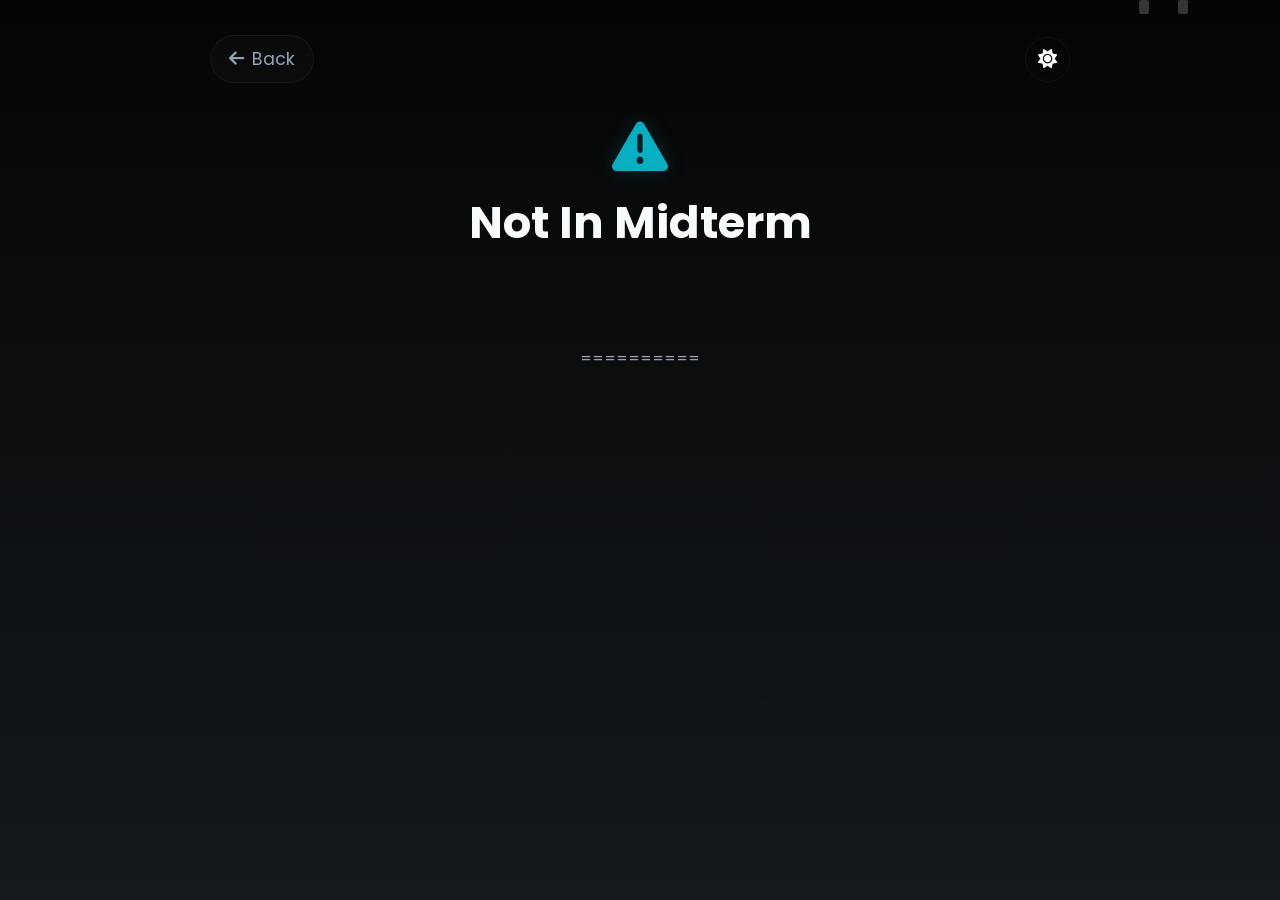
<file: subject.html>
<!DOCTYPE html>
<html lang="en">
<head>
    <meta charset="UTF-8">
    <meta name="viewport" content="width=device-width, initial-scale=1.0, maximum-scale=1.0, user-scalable=no">
    <title> Quizzes </title>
    
    <link rel="stylesheet" href="https://cdnjs.cloudflare.com/ajax/libs/font-awesome/6.0.0/css/all.min.css">
    <link href="https://fonts.googleapis.com/css2?family=Poppins:wght@300;400;500;600;700&display=swap" rel="stylesheet">

    <style>
        /* نفس الألوان الأساسية اللي اخترتها */
        :root {
            --bg-gradient-1: #050505;
            --bg-gradient-2: #17181a;
            --bg-gradient-3: #070818;
            --card-bg: rgba(255, 255, 255, 0.02);
            --card-border: rgba(255, 255, 255, 0.05);
            --text-main: #f8fafc;
            --text-muted: #94a3b8;
            --accent-color: #0adaf1c7;
            --hover-bg: rgba(255, 255, 255, 0.04);
            --hover-border: rgba(0, 229, 255, 0.4);
            --hover-shadow: rgba(0, 229, 255, 0.15);
            --paper-color: rgba(255, 255, 255, 0.192);
        }

        .light-mode {
            --bg-gradient-1: #f4f6f9;
            --bg-gradient-2: #e9ecef;
            --bg-gradient-3: #f1f3f5;
            --card-bg: rgba(255, 255, 255, 0.7);
            --card-border: rgba(0, 0, 0, 0.05);
            --text-main: #2d3748;
            --text-muted: #718096;
            --accent-color: #4299e1;
            --hover-bg: rgba(255, 255, 255, 1);
            --hover-border: rgba(66, 153, 225, 0.4);
            --hover-shadow: rgba(66, 153, 225, 0.1);
            --paper-color: rgba(54, 52, 52, 0.452);
        }

        * {
            margin: 0;
            padding: 0;
            box-sizing: border-box;
            font-family: 'Poppins', system-ui, sans-serif;
        }

        /* الحل الجذري لمنع اللون الأبيض مع السكرول */
        body::before {
            content: '';
            position: fixed;
            top: 0; left: 0; width: 100vw; height: 100vh;
            background: linear-gradient(180deg, var(--bg-gradient-1), var(--bg-gradient-2), var(--bg-gradient-3));
            background-size: 200% 200%;
            animation: gradientMove 20s ease infinite;
            z-index: -2;
            transition: background 0.5s ease;
        }

        body {
            color: var(--text-main);
            transition: color 0.5s ease;
            min-height: 100vh;
            overflow-x: hidden;
            display: flex;
            flex-direction: column;
            align-items: center;
            /* منع الوميض عند الضغط في الموبايل */
            -webkit-tap-highlight-color: transparent; 
        }

        @keyframes gradientMove {
            0% { background-position: 0% 50%; }
            50% { background-position: 100% 50%; }
            100% { background-position: 0% 50%; }
        }

        .falling-paper {
            position: fixed;
            width: 10px;
            height: 14px;
            background: var(--paper-color);
            z-index: 0;
            pointer-events: none;
            border-radius: 2px;
            animation: fall linear infinite;
        }

        @keyframes fall {
            0% { transform: translateY(-10vh) rotate(0deg) translateX(0); opacity: 0; }
            15% { opacity: 1; }
            85% { opacity: 1; }
            100% { transform: translateY(105vh) rotate(360deg) translateX(50px); opacity: 0; }
        }

        .main-container {
            width: 100%;
            max-width: 900px; /* عرض أقل شوية عشان القائمة تكون ملمومة */
            padding: 20px;
            z-index: 1;
            display: flex;
            flex-direction: column;
            flex: 1;
        }

        .top-nav {
            display: flex;
            justify-content: space-between;
            align-items: center;
            padding: 15px 0;
        }

        .back-btn {
            text-decoration: none;
            color: var(--text-muted);
            font-size: 1.1rem;
            display: flex;
            align-items: center;
            gap: 8px;
            transition: all 0.3s ease;
            background: var(--card-bg);
            padding: 10px 18px;
            border-radius: 30px;
            border: 1px solid var(--card-border);
            touch-action: manipulation; /* تسريع الضغط */
        }

        .back-btn:hover {
            color: var(--accent-color);
            border-color: var(--accent-color);
            box-shadow: 0 0 10px var(--hover-shadow);
        }

        #theme-toggle {
            background: transparent;
            color: var(--text-muted);
            border: 1px solid var(--card-border);
            width: 45px;
            height: 45px;
            border-radius: 50%;
            cursor: pointer;
            font-size: 1.2rem;
            transition: all 0.3s ease;
            touch-action: manipulation; /* تسريع الضغط */
            color: white;
        }

        #theme-toggle:hover {
            color: var(--accent-color);
            border-color: var(--accent-color);
            background: var(--card-bg);
            box-shadow: 0 0 10px var(--hover-shadow);
        }

        header {
            text-align: center;
            margin: 20px 0 40px 0;
        }

        .subject-icon {
            font-size: 3.5rem;
            color: var(--accent-color);
            margin-bottom: 15px;
            text-shadow: 0 0 20px var(--hover-shadow);
        }

        h1 {
            font-size: 2.8rem;
            font-weight: 700;
            color: var(--text-main);
            margin-bottom: 10px;
        }

        /* تنسيق قائمة الكويزات */
        .quiz-list {
            display: flex;
            flex-direction: column;
            gap: 15px;
            margin-bottom: 60px;
        }

        .quiz-item {
            background: var(--card-bg);
            /* تخفيف البلور لتحسين الأداء على الموبايل */
            backdrop-filter: blur(8px);
            -webkit-backdrop-filter: blur(8px);
            border: 1px solid var(--card-border);
            padding: 20px 25px;
            border-radius: 16px;
            display: flex;
            justify-content: space-between;
            align-items: center;
            cursor: pointer;
            transition: all 0.3s cubic-bezier(0.175, 0.885, 0.32, 1.275);
            touch-action: manipulation; /* تسريع الضغط */
        }

        /* أنميشن سريع للضغطة على الموبايل */
        .quiz-item:active {
            transform: scale(0.98);
        }

        .quiz-item:hover {
            transform: translateZ(10px); 
            background: var(--hover-bg);
            border-color: var(--hover-border);
            box-shadow: 0 8px 20px var(--hover-shadow);
        }

        .quiz-info h3 {
            font-size: 1.2rem;
            font-weight: 500;
            margin-bottom: 6px;
            color: var(--text-main);
        }

        .quiz-info p {
            font-size: 0.9rem;
            color: var(--text-muted);
        }

        .quiz-meta {
            display: flex;
            align-items: center;
            gap: 15px;
        }

        .question-count {
            background: rgba(10, 218, 241, 0.1);
            color: var(--accent-color);
            font-size: 0.8rem;
            padding: 4px 10px;
            border-radius: 8px;
            font-weight: 600;
        }

        .play-icon {
            font-size: 1.5rem;
            color: var(--text-muted);
            transition: all 0.3s ease;
        }

        .quiz-item:hover .play-icon {
            color: var(--accent-color);
            transform: scale(1.2);
        }

        /* رسالة لو المادة لسه مفيهاش كويزات */
        .empty-state {
            text-align: center;
            padding: 40px;
            color: var(--text-muted);
        }

        @media (max-width: 600px) {
            h1 { font-size: 2rem; }
            .subject-icon { font-size: 2.5rem; }
            .quiz-item { 
                flex-direction: column; 
                align-items: flex-start; 
                gap: 15px; 
                backdrop-filter: none; /* إيقاف البلور تماما على الشاشات الصغيرة لسرعة خيالية */
                -webkit-backdrop-filter: none;
                background: var(--bg-gradient-2);
            }
            .quiz-meta { width: 100%; justify-content: space-between; }
        }
    </style>
</head>
<body>

    <div class="main-container">
        <nav class="top-nav">
            <a href="index.html" class="back-btn"><i class="fas fa-arrow-left"></i> Back</a>
            <button id="theme-toggle" title="Switch Theme"><i class="fas fa-sun"></i></button>
        </nav>

        <header>
            <i class="subject-icon fas fa-book" id="subject-icon"></i>
            <h1 id="subject-title">Loading...</h1>
            <!-- <p style="color: var(--text-muted);">Select a quiz to start practicing</p> -->
        </header>

        <main class="quiz-list" id="quiz-container">
            </main>
    </div>

    <script>
        // 1. نظام تبديل الوضع (ليلي / فاتح)
        const themeToggle = document.getElementById('theme-toggle');
        themeToggle.addEventListener('click', () => {
            document.body.classList.toggle('light-mode');
            const icon = themeToggle.querySelector('i');
            icon.className = document.body.classList.contains('light-mode') ? 'fas fa-moon' : 'fas fa-sun';
        });

        // 2. نظام أنميشن الأوراق
        function createPaper() {
            const paper = document.createElement('div');
            paper.className = 'falling-paper';
            paper.style.left = Math.random() * 100 + 'vw';
            const duration = (Math.random() * 8 + 8); 
            paper.style.animationDuration = duration + 's';
            document.body.appendChild(paper);
            setTimeout(() => { paper.remove(); }, duration * 1000);
        }
        setInterval(createPaper, 500);

        // ==========================================
        // 3. المحرك الذكي للصفحة (The Logic)
        // ==========================================

        // دي "قاعدة البيانات" المؤقتة اللي فيها تفاصيل كل مادة والكويزات بتاعتها
        const subjectsData = {
            organic: {
                title: "Organic II",
                icon: "fas fa-flask",
                quizzes: [
                    { id: "org1", title: "Quiz I", desc: "Level: Easy", q: 15 },
                    { id: "org2", title: "Quiz II", desc: "Level: Easy", q: 10 },
                    { id: "org3", title: "Quiz III", desc: "Level: Slightly Hard", q: 15 },
                    { id: "org4", title: "Quiz IV", desc: "Level: Hard", q: 10 },
                ]
            },
            analytical: {
                title: "Analytical II",
                icon: "fas fa-microscope",
                quizzes: [
                    { id: "ana1", title: "Analytical Online Quiz 1", desc: "Quiz 1 Online", q: 10 },
                    { id: "ana2", title: "Analytical Online Quiz 2", desc: "Quiz 2 Online", q: 10 },
                    { id: "ana3", title: "Quiz I", desc: "Level : Normal", q: 10 }
                    // { id: "ana3", title: "Complexometric Titrations", desc: "EDTA and masking agents.", q: 18 }
                ]
            },


            pharmacognosy: {
                title: "Pharmacognosy",
                icon: "fas fa-leaf",
                quizzes: [
                    { id: "pha1", title: "Quiz I", desc: "Active Constituents", q: 10 },
                    { id: "pha2", title: "Quiz II", desc: "Action & Uses", q: 10 },
                    { id: "pha3", title: "Quiz III", desc: "Level: Easy", q: 15 },
                ]
            },
        
            it:{
                title:"IT",
                icon:"fas fa-desktop",
                quizzes: [
                    { id: "it1", title: "IT Assignment", desc: "Level: Easy", q: 30 },
                    { id: "it2", title: "IT Question Bank 1", desc: "Level: Easy", q: 31 },
                    { id: "it3", title: "IT Question Bank 2", desc: "Level: Normal", q: 18},
                ]
            },

            


            physical: {
                title:"Physical Pharmacy",
                icon:"fas fa-atom",
                quizzes:[
                    {id: "phy1", title:"Quiz I", desc:"Level: Easy", q:15},
                    {id: "phy2", title:"Quiz II", desc:"Level: Easy", q:10},
                    {id: "phy3", title:"Quiz III", desc:"Level: Normal", q:10},
                    {id: "phy4", title:"Quiz IV", desc:"Level: Medium To Hard", q:15},
                    {id: "phy5", title:"Quiz V", desc:" Hard", q:10}
                ]
            },

            anatomy:{
                title:"Anatomy & Histology",
                icon:"fas fa-dna",
                quizzes:[
                    {id:"his1", title:"Quiz I", desc:"Level: Easy", q:10},
                    {id:"his2", title:"Quiz II", desc:"Level: Easy", q:10},
                    {id:"his3", title:"Quiz III", desc:"Level: Normal", q:15},
                    {id:"his4", title:"Quiz IV", desc:"Level: Normal", q:10},
                    {id:"his5", title:"Quiz V", desc:"Level: Hard", q:10},
                ]
            },



};



        // استخراج الـ ID بتاع المادة من الرابط (مثلاً: subject.html?id=organic)
        const urlParams = new URLSearchParams(window.location.search);
        const currentSubjectId = urlParams.get('id');

        // تجهيز عناصر الصفحة
        const titleElement = document.getElementById('subject-title');
        const iconElement = document.getElementById('subject-icon');
        const containerElement = document.getElementById('quiz-container');

        // التأكد إن المادة موجودة في الداتا بتاعتنا
        if (currentSubjectId && subjectsData[currentSubjectId]) {
            const subject = subjectsData[currentSubjectId];
            
            // تغيير اسم وأيقونة الصفحة
            titleElement.textContent = subject.title;
            iconElement.className = `subject-icon ${subject.icon}`;
            document.title = `${subject.title} - Quizzes`;

            // رسم قائمة الكويزات
            if (subject.quizzes.length > 0) {
                subject.quizzes.forEach(quiz => {
                    // هنا بنعمل رابط الكويز اللي هيروح لصفحة المحرك (quiz-player.html)
                    const quizHTML = `
                        <div class="quiz-item" onclick="location.href='quiz-player.html?quiz=${quiz.id}'">
                            <div class="quiz-info">
                                <h3>${quiz.title}</h3>
                                <p>${quiz.desc}</p>
                            </div>
                            <div class="quiz-meta">
                                <span class="question-count">${quiz.q} Qs</span>
                                <i class="fas fa-play-circle play-icon"></i>
                            </div>
                        </div>
                    `;
                    containerElement.innerHTML += quizHTML;
                });
            } else {
                containerElement.innerHTML = `<div class="empty-state"><h3>Coming Soon!</h3><p>Quizzes for this subject are being prepared.</p></div>`;
            }

        } else {
            // لو الرابط غلط أو المادة مش موجودة
            titleElement.textContent = "Not In Midterm";
            iconElement.className = "subject-icon fas fa-exclamation-triangle";
            containerElement.innerHTML = `<div class="empty-state"><p>==========</p></div>`;
        }
    </script>
</body>
</html>
</file>
